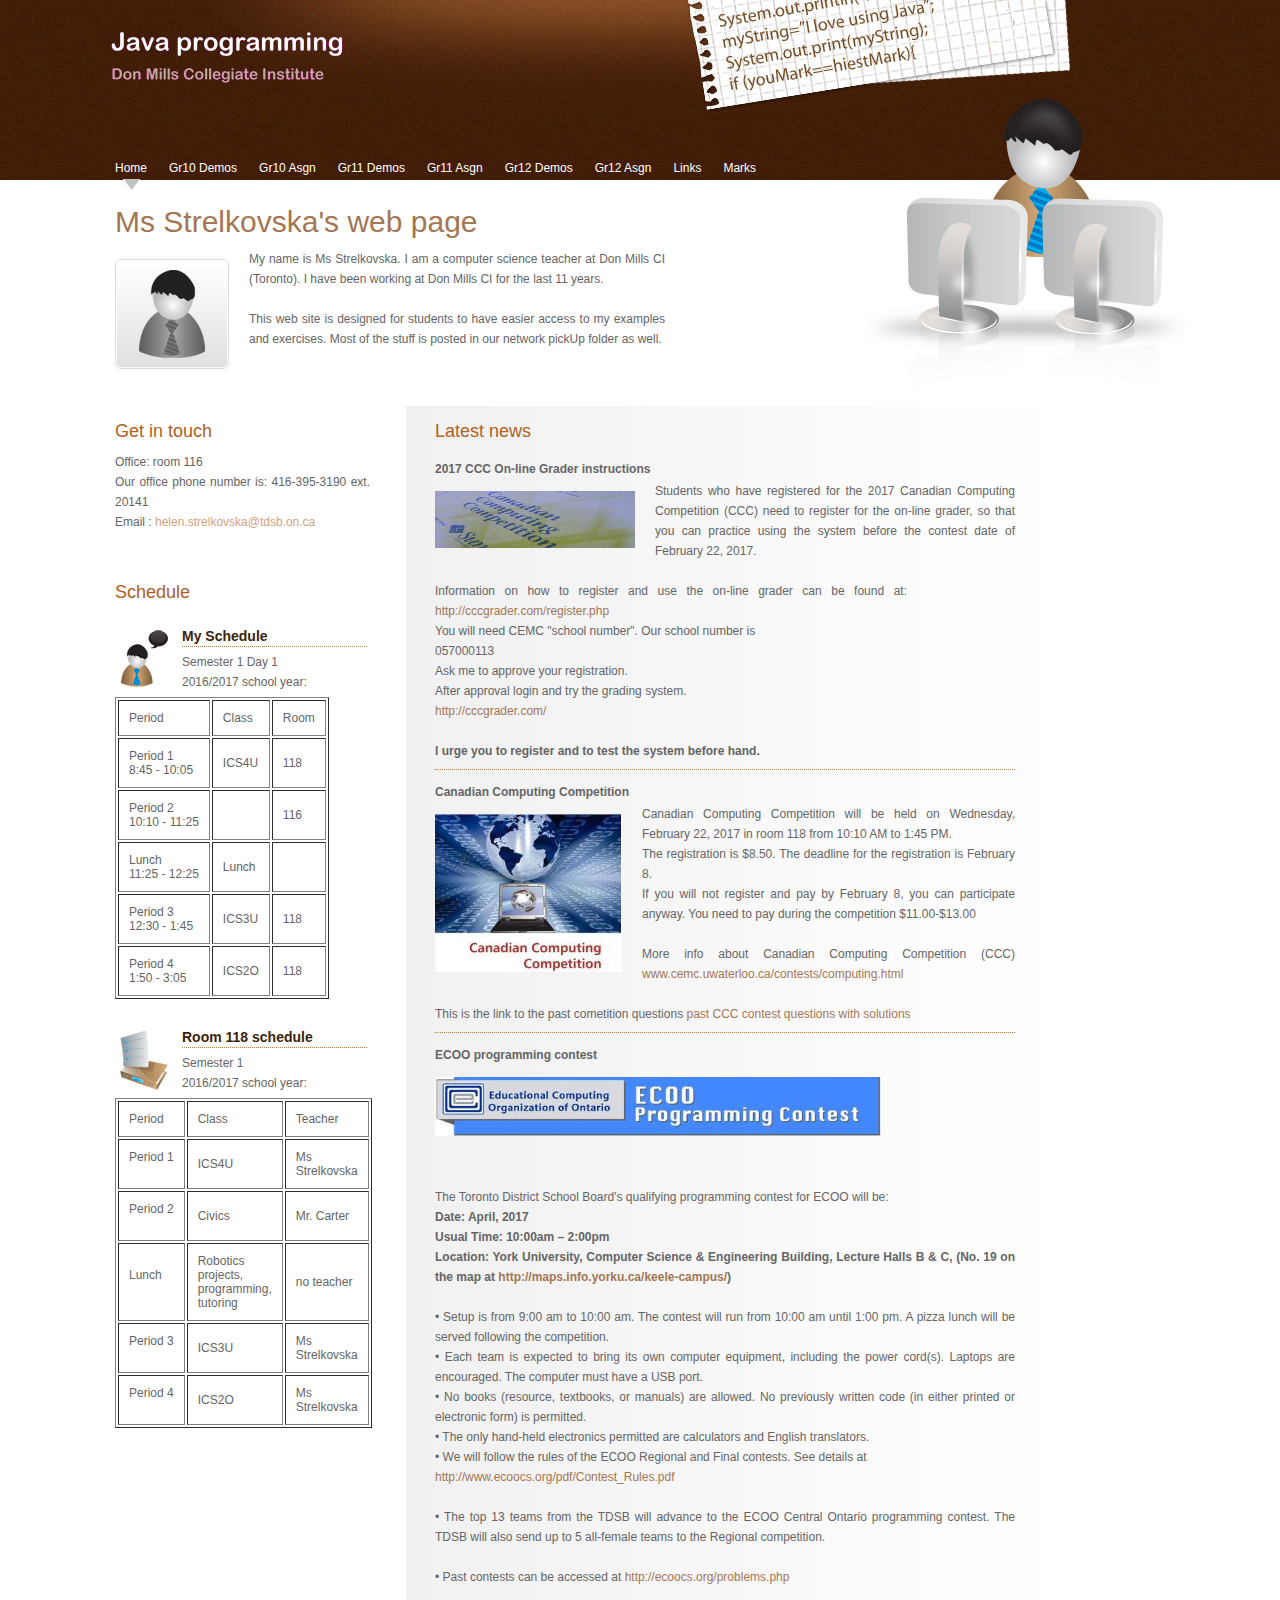
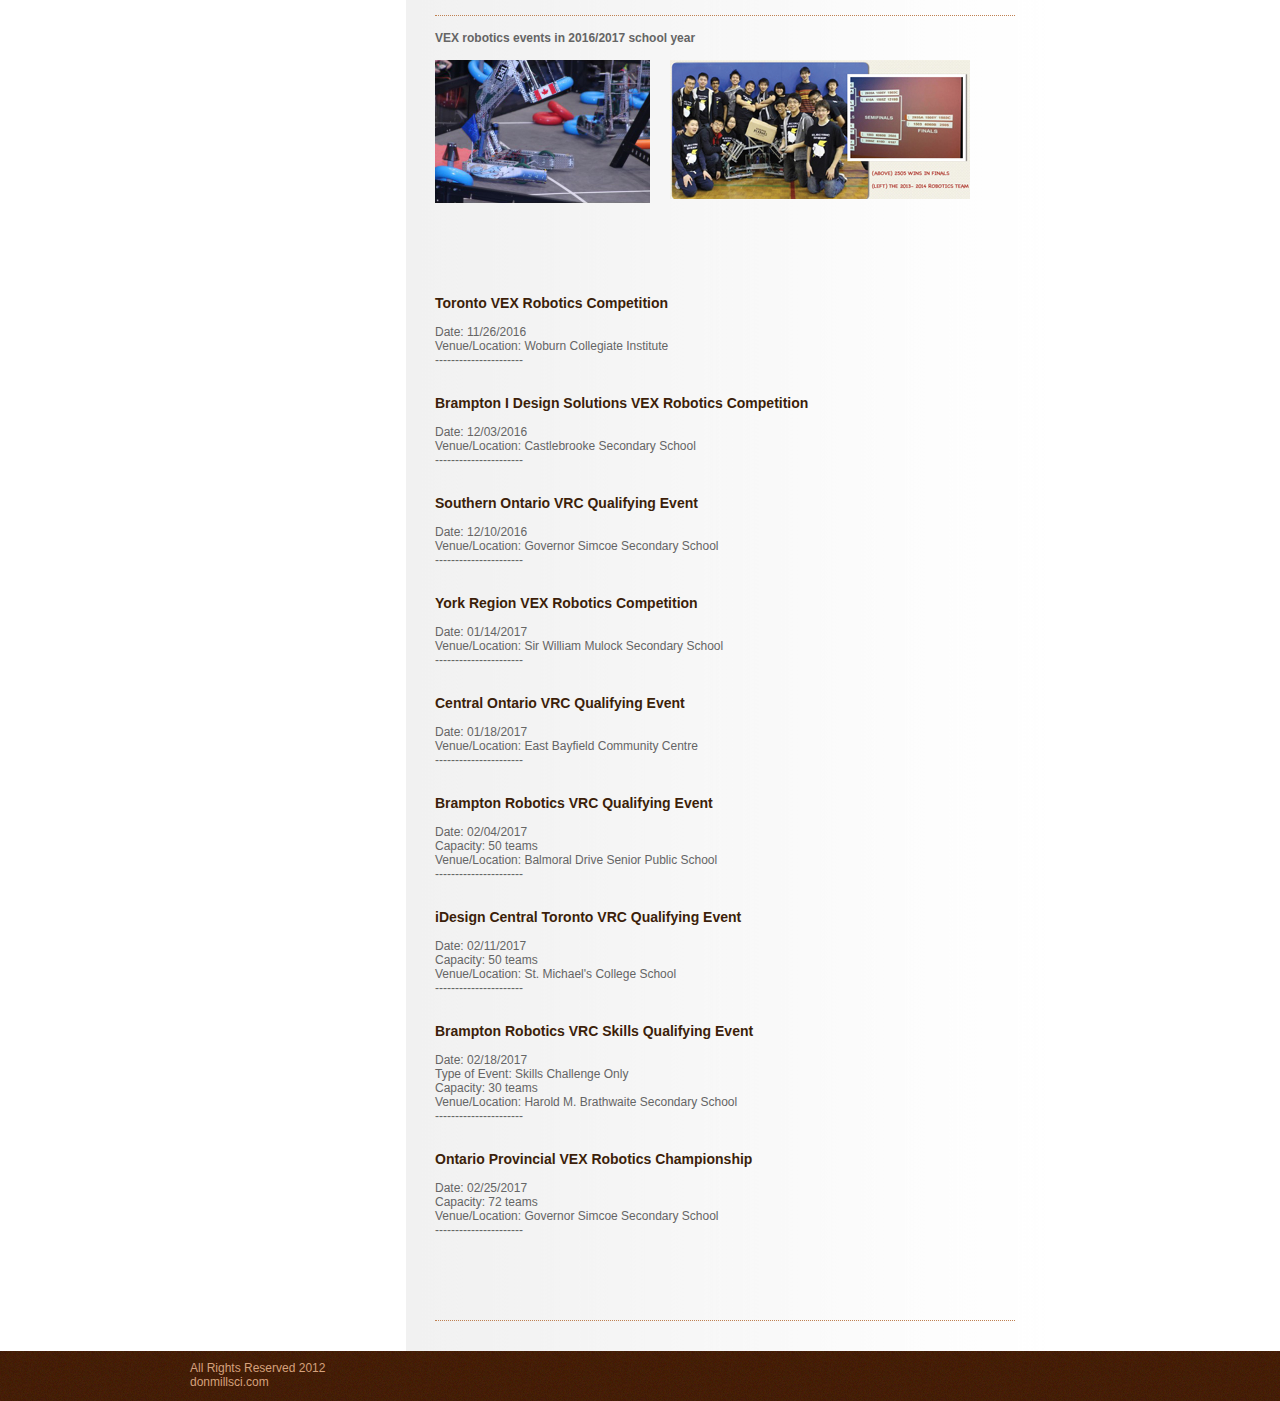
<file: index.html>
<!DOCTYPE html PUBLIC "-//W3C//DTD XHTML 1.0 Transitional//EN" "http://www.w3.org/TR/xhtml1/DTD/xhtml1-transitional.dtd">
<html xmlns="http://www.w3.org/1999/xhtml">
<head>
<meta http-equiv="Content-Type" content="text/html; charset=windows-1252" />
<title>Ms Strelkovska's java/python webpage</title>
<link rel="stylesheet" type="text/css" href="style.css" />
<!--[if IE 6]>
	<script type="text/javascript" src="css/unitpngfix.js"></script>
	<script src="css/my.js" type="text/javascript"></script>
	<script src="css/corner.js" type="text/javascript"></script>
	<script src="css/jquery.js" type="text/javascript"></script>
		
	<script type="text/javascript">
    function togglemultiple() {
	  for (var i in arguments){
		$(arguments[i]).toggle();
	  }
    }
	
	
	
	</script>
<![endif]--> 
</head>
<body>
<div class="wrap">

    	<div class="logo"><a href="index.html"><img src="images/logo1.gif" alt="" title="" border="0" /></a></div>
        
        <div id="menu">
            <ul>                                                                       
            <li class="selected"><a href="index.html">Home</a></li>
			<li><a href="gr10Demos.html">Gr10 Demos</a></li>
            <li><a href="Gr10Assgn.html">Gr10 Asgn</a></li>
            <li><a href="gr11Demos.html">Gr11 Demos</a></li>
            <li><a href="Gr11Assgn.html">Gr11 Asgn</a></li>
            <li><a href="gr12Demos.html">Gr12 Demos</a></li>
            <li><a href="Gr12Assgn.html">Gr12 Asgn</a></li>
            <li><a href="MyLinks.html">Links</a></li>
			 <li><a href="Marks.html">Marks</a></li>
            </ul>
        </div>
           
    <div class="user_icon"><img src="images/user.png" alt="" title="" border="0"/></div>
    
    <div class="welcome_block">
		<h1>Ms Strelkovska's web page</h1>
       <p>
	   <img src="images/thumb.gif" alt="" title="" border="0" class="thumb" />
My name is Ms Strelkovska. I am a computer science teacher at Don Mills CI (Toronto). I have been working at Don Mills CI for the last 11 years. <br><br>
This web site is designed for students to have easier access to my examples and exercises. Most of the stuff is posted in our network pickUp folder as well.      	<!--#include file="aa.txt"--><!--#include virtual="aa.html"-->

      </p> 
	  

    </div> <!--End of welcome_block-->
    
    
    
    
    
    <div class="main_content2">
	
    		<div class="left_content">
			<h2>Get in touch</h2>
            <p>
			Office: room 116<br />
            Our office phone number is: 416-395-3190 ext. 20141  <br />
            Email : <span class="brown">helen.strelkovska@tdsb.on.ca</span><br /><br /><br />
           </p>
            	<h2>Schedule</h2>
                
                <div class="services_block">
					<img src="images/icon2.gif" alt="" title="" border="0" class="icon_left" />
                    <div class="services_details">
                     <h3>My Schedule</h3>
                    <p>
                    Semester 1 Day 1<br>2016/2017 school year:
					</div>
					<div>
					<table border="1" cellpadding="10">
					<tr><td> Period</td>
					<td> Class	</td>
					<td>  Room	</td>
					</tr>
					<tr><td> Period 1<br>8:45 - 10:05</td>
					<td> ICS4U	</td>
					<td>  118	</td>
					</tr>
					<tr><td> Period 2<br>10:10 - 11:25</td>
					<td> &nbsp; </td><td> 116	</td>
					</tr>
					<tr><td> Lunch <br>11:25 - 12:25</td>
					<td> Lunch </td><td> &nbsp;	</td>
					</tr>
					<tr><td> Period 3<br>12:30 - 1:45</td>
					<td> ICS3U	</td><td>  118	</td>
					</tr>
					<tr><td> Period 4<br>1:50 - 3:05</td>
					<td>ICS2O</td><td>  118	</td>
					</tr>
					</table>
                    </p>                    
                    </div>
                </div>
                
                <div class="services_block">
					<img src="images/icon1.gif" alt="" title="" border="0" class="icon_left" />
                    <div class="services_details">
                     <h3>Room 118 schedule</h3>
                    <p>
                    Semester 1<br>2016/2017 school year:
					</div>
					<div>
					<table border="1" cellpadding="10">
					<tr><td> Period</td>
					<td> Class</td>
					<td>  Teacher	</td>
					</tr>
					<tr><td>Period&nbsp;1<br>&nbsp;</td>
					<td> ICS4U</td>
					<td> Ms Strelkovska	</td>
					</tr>
					<tr><td>Period&nbsp;2<br>&nbsp;</td>
					<td> Civics</td><td> Mr. Carter	</td>
					</tr>
					<tr><td>Lunch&nbsp;<br>&nbsp;</td>
					<td> Robotics projects, programming, tutoring</td><td> no teacher	</td>
					</tr>
					
					<tr><td> Period&nbsp;3<br>&nbsp;</td>
					<td> ICS3U</td><td>  Ms Strelkovska	</td>
					</tr>
					<tr><td>Period&nbsp;4<br>&nbsp;</td>
					<td> ICS2O</td><td>  Ms Strelkovska	</td>
					</tr>
					</table>
                    </p>                    
                    </div>
                </div> 
    
               
                
                
			</div>
            
            
            <div class="right_content2">
					<h2>Latest news</h2>
<!--------------------------------------------------------------->
<!--<div class="news_block">




                    <h4><a href="#">ECOO programming contest</a></h4>
                    <p>
                    <img src="images/ECOO.jpg"  width="446" height="59" alt="" title="" border="0" class="thumb" />
                    The Toronto District School Board's qualifying programming contest for ECOO will be:<br> 
<b>Date:  	Saturday, March 23, 2013<br>
Time: 	9:00am � 2:00pm<br>
Location: 	York University, Computer Science & Engineering Building, 
             Lecture Halls B & C, (No. 19 on the map at 
             <a target="_blank" href="http://maps.info.yorku.ca/files/2013/02/Black-White-Map-pdf.pdf">
http://maps.info.yorku.ca/files/2013/02/Black-White-Map-pdf.pdf</a>)</b><br><br>

�	Setup is from 9:00 am to 10:00 am. The contest will run from 10:00 am until 1:00 pm. A pizza lunch will be served following the competition.<br><br>

�	Each team is expected to bring its own computer equipment, including the power cord(s). Laptops are encouraged. The computer must have a USB port.<br><br>

�	No books (resource, textbooks, or manuals) are allowed. No previously written code (in either printed or electronic form) is permitted.<br><br>

�	The only hand-held electronics permitted are calculators and English translators. <br><br>

�	Travel costs incurred participating in this event will not be funded by the TDSB.<br><br>


�	We will follow the rules of the ECOO Regional and Final contests. See details at <br>
<a target="_blank" href="http://www.ecoocs.org/pdf/Contest_Rules.pdf">
http://www.ecoocs.org/pdf/Contest_Rules.pdf</a><br><br>


�	The top 13 teams from the TDSB will advance to the ECOO Central Ontario programming contest which will take place on Saturday, April 27, 2013. The TDSB will also send up to 5 all-female teams to the Regional competition.<br><br>

�	Past contests can be accessed at 
<a target="_blank" href="http://www.ecoocs.org/past.php">
http://www.ecoocs.org/past.php</a><br><br>
					</p>
                    </div>
-->
					<!-------------------------------------------------------->
				<div class="news_block">




                    <h4><a href="#">2017 CCC On-line Grader instructions</a></h4>
                    <p>
                    <img src="images/ccc2.jpg"  width="200" height="57" alt="" title="" border="0" class="thumb" />
                    Students who have registered for the 2017
                          Canadian Computing Competition (CCC) need to register for the on-line grader,
so that you can practice using the system before the contest date of
February 22, 2017.
<br><br>
Information&nbsp;on&nbsp;how&nbsp;to&nbsp;register&nbsp;and&nbsp;use&nbsp;the&nbsp;on-line&nbsp;grader&nbsp;can&nbsp;be&nbsp;found&nbsp;at:       &nbsp;       &nbsp;      
       &nbsp;       &nbsp;        &nbsp;       &nbsp; <a target="_blank" href="http://cccgrader.com/register.php">http://cccgrader.com/register.php</a>


 <br>You will need CEMC "school number". Our school number is <br>
057000113
<br>
Ask me to approve your registration.<br>
After approval login and try the grading system.<br>
<a target="_blank" href="http://cccgrader.com/">http://cccgrader.com/</a>
 <br><br>
	
			<b>I urge you to register and to test the system before hand.</b>
		
					</p>
                    </div>



                    
				<div class="news_block">



                    <h4><a href="#">Canadian Computing Competition</a></h4>
                    <p>
                    <img src="images/ccc.jpg" alt="" title="" border="0" class="thumb" />
                    Canadian Computing Competition will be held on Wednesday, February 22, 2017 in room 118 from 10:10 AM to 1:45 PM. <br>The registration is $8.50. 
					The deadline for the registration is February 8. <br>If you will not register and pay by February 8, you can participate anyway. 
					You need to pay during the competition $11.00-$13.00<br><br>
					More info about Canadian Computing Competition (CCC)  <a target="_blank" href="http://www.cemc.uwaterloo.ca/contests/computing.html">  www.cemc.uwaterloo.ca/contests/computing.html  </a>  <br><br>
					This is the link to the past cometition questions<a target="_blank" href="http://www.cemc.uwaterloo.ca/contests/past_contests.html#ccc"> past CCC contest questions with solutions </a>
					
					
					</p>
                    </div>			
                    
			<div class="news_block">




                    <h4><a href="#">ECOO programming contest</a></h4>
                    <p>
                    <img src="images/ECOO.jpg"  width="446" height="59" alt="" title="" border="0" class="thumb" /><br><br><br><br><br><br>
                    The Toronto District School Board's qualifying programming contest for ECOO will be:<br> 
<b>Date:  	 April, 2017 <br>
Usual Time: 	10:00am � 2:00pm<br>
Location: 	York University, Computer Science & Engineering Building, 
             Lecture Halls B & C, (No. 19 on the map at 
             <a target="_blank" href="http://maps.info.yorku.ca/keele-campus/">
http://maps.info.yorku.ca/keele-campus/</a>)</b><br><br>

�	Setup is from 9:00 am to 10:00 am. The contest will run from 10:00 am until 1:00 pm. A pizza lunch will be served following the competition.<br>

�	Each team is expected to bring its own computer equipment, including the power cord(s). Laptops are encouraged. The computer must have a USB port.<br>

�	No books (resource, textbooks, or manuals) are allowed. No previously written code (in either printed or electronic form) is permitted.<br>

�	The only hand-held electronics permitted are calculators and English translators. <br>




�	We will follow the rules of the ECOO Regional and Final contests. See details at <br>
<a target="_blank" href="http://www.ecoocs.org/pdf/Contest_Rules.pdf">
http://www.ecoocs.org/pdf/Contest_Rules.pdf</a><br><br>


�	The top 13 teams from the TDSB will advance to the ECOO Central Ontario programming contest. The TDSB will also send up to 5 all-female teams to the Regional competition.<br><br>

�	Past contests can be accessed at 
<a target="_blank" href="http://ecoocs.org/problems.php">
http://ecoocs.org/problems.php</a><br><br>
					</p>
                    </div>		
	<div class="news_block">
                    <h4><a href="#">VEX robotics events in 2016/2017 school year</a></h4>
                    <p>
                    <img src="images/vex1.jpg" width="215" height="143"alt="" title="" border="0" class="thumb" />
	
 
					<img src="images/robo2505.jpg" alt="" title="" border="0" class="thumb" />

<br><br><br>
 <br><br><br><br><br><br><br><br><br>
<h4>Toronto VEX Robotics Competition</h4><br>
Date: 11/26/2016<br>

Venue/Location: Woburn Collegiate Institute<br>

----------------------<br><br><br>
<h4>Brampton I Design Solutions VEX Robotics Competition</h4><br>

Date: 12/03/2016<br>

Venue/Location: Castlebrooke Secondary School<br>

----------------------<br><br><br>
<h4>Southern Ontario VRC Qualifying Event</h4><br>

Date: 12/10/2016<br>

Venue/Location: Governor Simcoe Secondary School<br>

----------------------<br><br><br>
<h4>York Region VEX Robotics Competition</h4><br>
Date: 01/14/2017<br>

Venue/Location: Sir William Mulock Secondary School<br>

----------------------<br><br><br>
<h4>Central Ontario VRC Qualifying Event</h4><br>

Date: 01/18/2017<br>

Venue/Location: East Bayfield Community Centre<br>

----------------------<br><br><br>
<h4>Brampton Robotics VRC Qualifying Event</h4><br>
Date: 02/04/2017<br>
Capacity: 50 teams<br>
Venue/Location: Balmoral Drive Senior Public School<br>

----------------------<br><br><br>
<h4>iDesign Central Toronto VRC Qualifying Event</h4><br>
Date: 02/11/2017<br>
Capacity: 50 teams<br>
Venue/Location: St. Michael's College School<br>

----------------------<br><br><br>
<h4>Brampton Robotics VRC Skills Qualifying Event</h4><br>
Date: 02/18/2017<br>
Type of Event: Skills Challenge Only<br>
Capacity: 30 teams<br>
Venue/Location: Harold M. Brathwaite Secondary School<br>

----------------------<br><br><br>
<h4>Ontario Provincial VEX Robotics Championship</h4><br>
Date: 02/25/2017<br>
Capacity: 72 teams<br>
Venue/Location: Governor Simcoe Secondary School<br>

----------------------<br><br><br><br><br><br>
 
</p>
                    </div>
					<!--
<div class="news_block">
                    <h4><a href="#">2015 World Championships - Kentucky</a></h4>
                    <p>
 
 
This year's VEX Robotics World Championship is taking place will take place April 15-18, 2015, at the Kentucky Exposition Center in Louisville, Kentucky. We're expecting over 700 teams from around the world, and I know Canada will be putting forth another strong performance. Ontario's trend of strong performances at the event continued last year with the World Championship Excellence Award, VRC's highest honour, being awarded to Team 5225, the E-Bots. There have been 6 VRC World Championships, and the Excellence Award has now been won by Ontario teams 3 times!
<br><br>
 
 
 
 
					</p>
                    </div>
 
			
-->         
       
			
           <!--         
                    <h2>Featured projects</h2>
            
            		<a href="#"><img src="images/project1.jpg" alt="" title="" border="0" class="project" /></a>
                    <a href="#"><img src="images/project2.jpg" alt="" title="" border="0" class="project" /></a> 
                    <a href="#"><img src="images/project3.jpg" alt="" title="" border="0" class="project" /></a> 
                    <a href="#"><img src="images/project2.jpg" alt="" title="" border="0" class="project" /></a> 
                    <a href="#"><img src="images/project1.jpg" alt="" title="" border="0" class="project" /></a> 
                    <a href="#"><img src="images/project3.jpg" alt="" title="" border="0" class="project" /></a>    
            -->
            </div>
            
            
            <div class="clear"></div>
    </div><!--End of main_content-->

    
</div><!--End of wrap-->

<div class="footer">
	<div class="footer_content">
    
    	<!--<div class="left_footer_content">-->
 <div class="footer_links">
            <span class="brown">All Rights Reserved 2012 donmillsci.com</span>            
            </p>
        
        </div>
    <!--
        <div class="footer_links">
        	<h2>Friends</h2>
            <ul>
            <li><a href="#">Lorem ipsum dolor sit amet</a></li>
            <li><a href="#">Lorem ipsum dolor sit amet</a></li>
            <li><a href="#">Lorem ipsum dolor sit amet</a></li>
            <li><a href="#">Lorem ipsum dolor sit amet</a></li>
            <li><a href="#">Lorem ipsum dolor sit amet</a></li>
            </ul>
        </div>
        
        <div class="footer_network">
        	<h2>Network</h2>
        <a href="#" target="_blank"><img src="images/rss_48.gif" alt="" title="" border="0" /></a>
        <a href="#" target="_blank"><img src="images/digg_48.gif" alt="" title="" border="0" /></a>
        <a href="#" target="_blank"><img src="images/sumbleupon_48.gif" alt="" title="" border="0" /></a>
        <a href="#" target="_blank"><img src="images/reddit_48.gif" alt="" title="" border="0" /></a>
        <a href="#" target="_blank"><img src="images/technorati_48.gif" alt="" title="" border="0" /></a>
        <a href="#" target="_blank"><img src="images/delicious_48.gif" alt="" title="" border="0" /></a>
        <a href="#" target="_blank"><img src="images/twitter_boxed_48.gif" alt="" title="" border="0" /></a>
        
        
        <a href="http://csstemplatesmarket.com" target="_blank"><img src="images/csstemplatesmarket.gif" alt="" title="" border="0" class="csstemplatesmarket" /></a>        
        </div>
        -->
	</div>
</div><!--End of footer-->



</body>
</html>
</file>
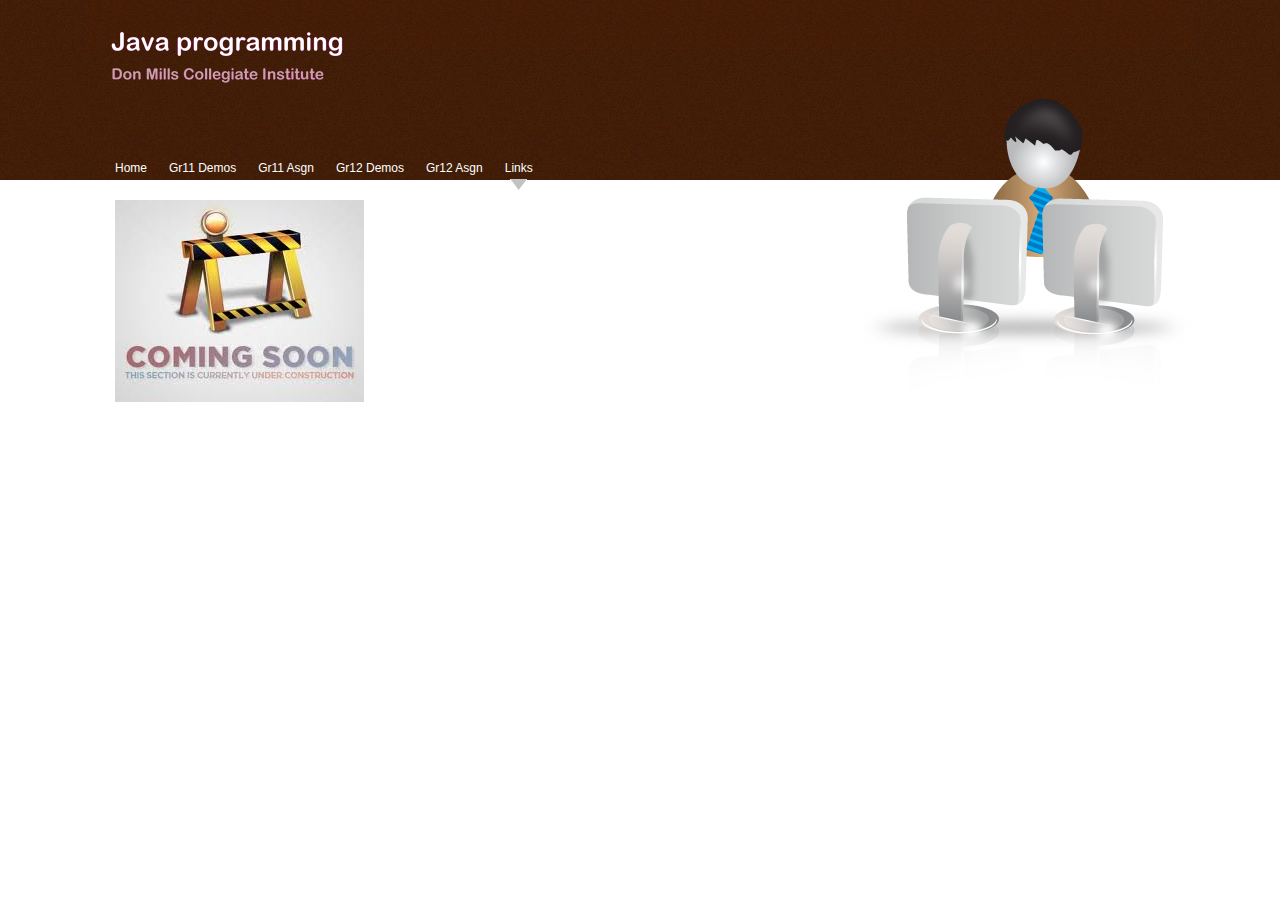
<file: ComingSoon.html>
<!DOCTYPE html PUBLIC "-//W3C//DTD XHTML 1.0 Transitional//EN" "http://www.w3.org/TR/xhtml1/DTD/xhtml1-transitional.dtd">
<html xmlns="http://www.w3.org/1999/xhtml">
<head>
<meta http-equiv="Content-Type" content="text/html; charset=windows-1252" />
<title>Ms Strelkovska's java webpage</title>
<link rel="stylesheet" type="text/css" href="style.css" />
 
	<script type="text/javascript" src="css/unitpngfix.js"></script>
	
	<script src="css/jquery.js" type="text/javascript"></script>
		
	<script type="text/javascript" src="css/IncludeTogle.js"></script>
 
</head>
<body>
 
<div class="wrap">
 
    	<div class="logo"><a href="index.html"><img src="images/logo1.gif" alt="" title="" border="0" /></a></div>
        
        <div id="menu">
            <ul>                                                                       
            <li><a href="index.html">Home</a></li>
            <li><a href="gr11Demos.html">Gr11 Demos</a></li>
            <li><a href="Gr11Assgn.html">Gr11 Asgn</a></li>
            <li><a href="gr12Demos.html">Gr12 Demos</a></li>
            <li><a href="Gr12Assgn.html">Gr12 Asgn</a></li>
            <li class="selected"><a href="#">Links</a></li>
            </ul>
        </div>
           
    <div class="user_icon"><img src="images/user.png" alt="" title="" border="0"/></div>
 
	<div class="welcome_block">	
	<img src="images/UnderConstruction.jpg">
	</div>
  

 
<div class="footer">

 <span class="brown">
  <p></p>
 </span>
</div><!--End of footer-->
 
 
 
</body>
</html>
</file>
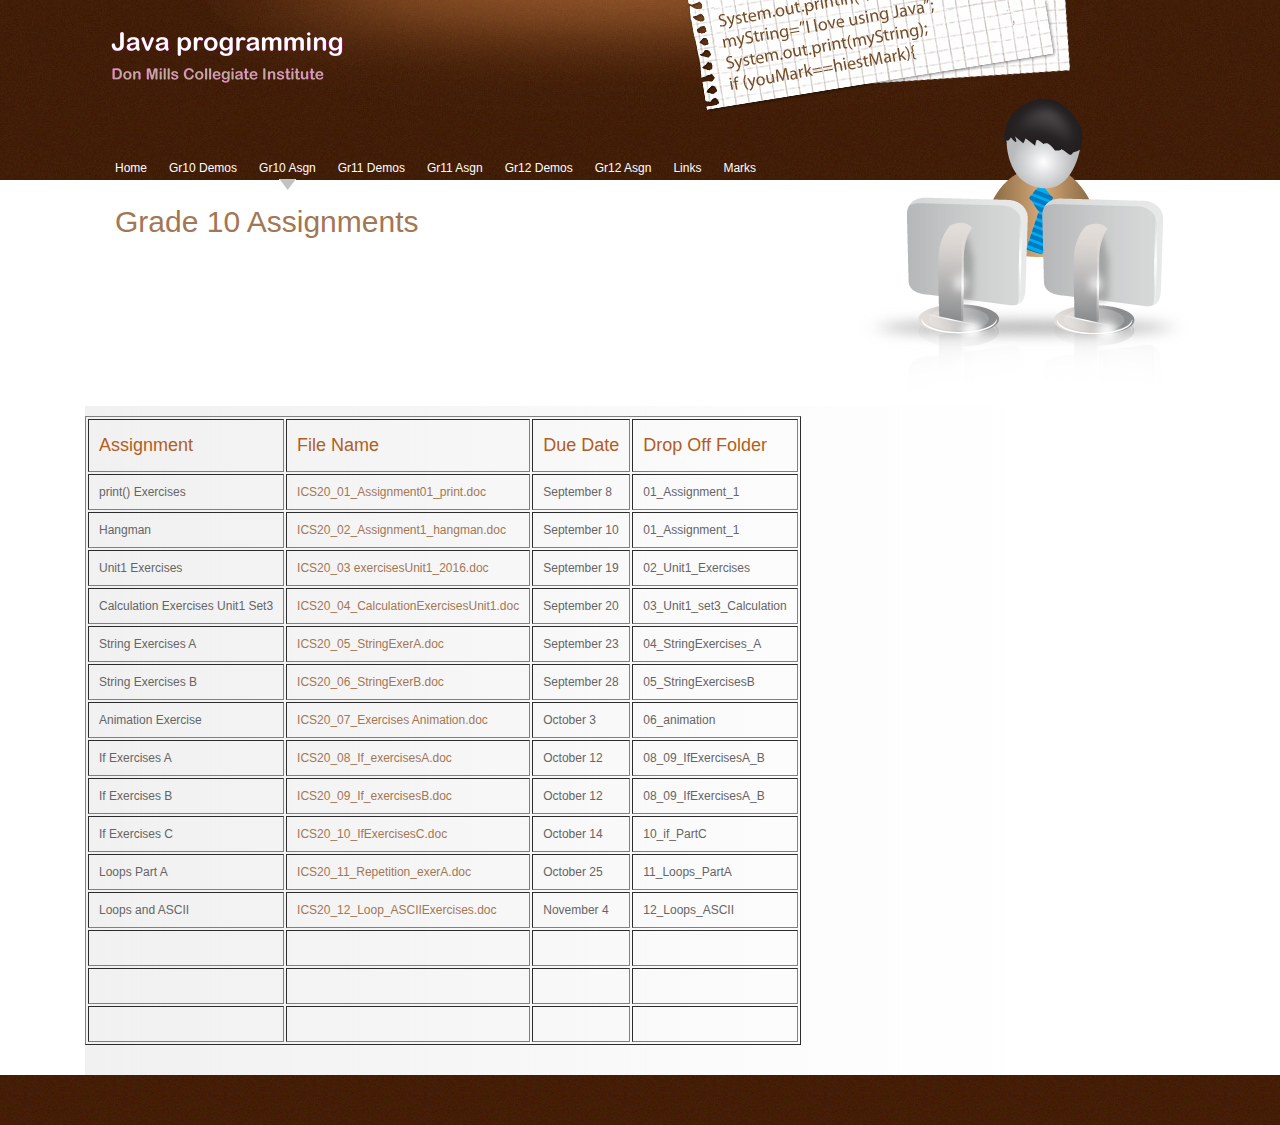
<file: Gr10Assgn.html>
<!DOCTYPE html PUBLIC "-//W3C//DTD XHTML 1.0 Transitional//EN" "http://www.w3.org/TR/xhtml1/DTD/xhtml1-transitional.dtd">
<html xmlns="http://www.w3.org/1999/xhtml">
<head>
<meta http-equiv="Content-Type" content="text/html; charset=windows-1252" />
<title>Ms Strelkovska's java webpage</title>
<link rel="stylesheet" type="text/css" href="style.css" />
 
	<script type="text/javascript" src="css/unitpngfix.js"></script>
	
	<script src="css/jquery.js" type="text/javascript"></script>
		
	<script type="text/javascript" src="css/IncludeTogle.js"></script>
 
</head>
<body>
 
<div class="wrap">
 
    	<div class="logo"><a href="index.html"><img src="images/logo1.gif" alt="" title="" border="0" /></a></div>
        
        <div id="menu">
            <ul>                                                                       
            <li><a href="index.html">Home</a></li>
			<li><a href="gr10Demos.html">Gr10 Demos</a></li>
            <li  class="selected"><a href="#">Gr10 Asgn</a></li>
            <li><a href="gr11Demos.html">Gr11 Demos</a></li>
            <li><a href="Gr11Assgn.html">Gr11 Asgn</a></li>
            <li><a href="gr12Demos.html">Gr12 Demos</a></li>
            <li><a href="Gr12Assgn.html">Gr12 Asgn</a></li>
            <li><a href="MyLinks.html">Links</a></li>
			<li><a href="Marks.html">Marks</a></li>
            </ul>
        </div>
           
    <div class="user_icon"><img src="images/user.png" alt="" title="" border="0"/></div>
 
	<div class="welcome_block">	
	<h1>Grade 10 Assignments</h1> 
	</div>
  
    <div class="main_content3">
                    
                    <div class="about">
				
				
					<table border="1" cellpadding="10">
					<tr><td><h2>Assignment</h2></td>
					<td><h2>File Name</h2></td>
					<td><h2>Due Date</h2></td>
					<td><h2>Drop Off Folder</h2></td>
					</tr>
					
					<tr><td>print() Exercises</td>
					<td><a  target="_blank" href="Gr10Files/ICS20_01_Assignment01_print.doc">ICS20_01_Assignment01_print.doc</a></td>
					<td>September 8</td>
					<td>01_Assignment_1</td>
					</tr>
					
					<tr><td>Hangman</td>
					<td><a  target="_blank" href="Gr10Files/ICS20_02_Assignment1_hangman.doc">ICS20_02_Assignment1_hangman.doc</a></td>
					<td>September 10</td>
					<td>01_Assignment_1</td>
					</tr>
					
					<tr><td>Unit1 Exercises</td>
					<td><a  target="_blank" href="Gr10Files/ICS20_03 exercisesUnit1_2016.doc">ICS20_03 exercisesUnit1_2016.doc</a></td>
					<td>September 19</td>
					<td>02_Unit1_Exercises</td>
					</tr>
					<tr><td>Calculation Exercises Unit1 Set3</td>
					<td><a  target="_blank" href="Gr10Files/ICS20_04_CalculationExercisesUnit1.doc">ICS20_04_CalculationExercisesUnit1.doc</a></td>
					<td>September 20</td>
					<td>03_Unit1_set3_Calculation</td>
					</tr>
				
					
					<tr><td>String Exercises A</td>
					<td><a  target="_blank" href="Gr10Files/ICS20_05_StringExerA.doc">ICS20_05_StringExerA.doc</a></td>
					<td>September 23</td>
					<td>04_StringExercises_A</td>
					</tr>
					
					<tr><td>String Exercises B</td>
					<td><a  target="_blank" href="Gr10Files/ICS20_06_StringExerB.doc">ICS20_06_StringExerB.doc</a></td>
					<td>September 28</td>
					<td>05_StringExercisesB</td>
					</tr>
					
					<tr><td>Animation Exercise</td>
					<td><a  target="_blank" href="Gr10Files/ICS20_07_Exercises Animation.doc">ICS20_07_Exercises Animation.doc</a></td>
					<td>October 3</td>
					<td>06_animation</td>
					</tr>
					
					<tr><td>If Exercises A</td>
					<td><a  target="_blank" href="Gr10Files/ICS20_08_If_exercisesA.doc">ICS20_08_If_exercisesA.doc</a></td>
					<td>October 12</td>
					<td>08_09_IfExercisesA_B</td>
					</tr>
					<tr><td>If Exercises B</td>
					<td><a  target="_blank" href="Gr10Files/ICS20_09_If_exercisesB.doc">ICS20_09_If_exercisesB.doc</a></td>
					<td>October 12</td>
					<td>08_09_IfExercisesA_B</td>
					</tr>
					<tr><td>If Exercises C</td>
					<td><a  target="_blank" href="Gr10Files/ICS20_10_IfExercisesC.doc">ICS20_10_IfExercisesC.doc</a></td>
					<td>October 14</td>
					<td>10_if_PartC</td>
					</tr>
						<tr><td>Loops Part A</td>
					<td><a  target="_blank" href="Gr10Files/ICS20_11_Repetition_exerA.doc">ICS20_11_Repetition_exerA.doc</a></td>
					<td>October 25</td>
					<td>11_Loops_PartA</td>
					</tr>
					<tr><td>Loops and ASCII</td>
					<td><a  target="_blank" href="Gr10Files/ICS20_12_Loop_ASCIIExercises.doc">ICS20_12_Loop_ASCIIExercises.doc</a></td>
					<td>November 4</td>
					<td>12_Loops_ASCII</td>
					</tr>
						<!--
					<tr><td>Random number Exercises</td>
					<td>booklet p42 #4,6</a></td>
					<td>February 12</td>
					<td>Assgn3_MathCalculations</td>
					</tr>
					<tr><td>Variables: 3 digits(period 2 only)</td>
					<td><a  target="_blank" href="assgn11/a_05_CalculationsDigits.doc">a_05_CalculationsDigits.doc</a></td>
					<td>February 17</td>
					<td>Assgn4_Money_tickets_digits (period 2 only)</td>
					</tr>
					<tr><td>Scanner 1</td>
					<td><a  target="_blank" href="assgn11/a_06_ScannerExercise1.doc">a_06_ScannerExercise1.doc</a></td>
					<td>February 18</td>
					<td>Assgn6_7_Scanner1_2_time_calc_average</td>
					</tr>
					<tr><td>Scanner 2</td>
					<td><a  target="_blank" href="assgn11/a_07_ScannerExercise2.doc">a_07_ScannerExercise2.doc</a></td>
					<td>February 24</td>
					<td>Assgn6_7_Scanner1_2_time_calc_average</td>
					</tr>
					<tr><td>Scanner 3</td>
					<td><a  target="_blank" href="assgn11/a_08_ScannerExercises_3.doc">a_08_ScannerExercise3_3.doc</a></td>
					<td>February 24</td>
					<td>Assgn8_Scanner3</td>
					</tr>
					<tr><td>If Statements 1</td>
					<td><a  target="_blank" href="assgn11/a_09_If_ Exercises1.doc">a_09_If_ Exercises1.doc</a></td>
					<td>February 27</td>
					<td>Assgn9_10_IF_statements</td>
					</tr>
					 <tr><td>If Statements 2</td>
					<td><a  target="_blank" href="assgn11/a_10_IfExercises2.doc">a_10_IfExercises2.doc</a></td>
					<td>February 27</td>
					<td>Assgn9_10_IF_statements</td>
					</tr>
					<tr><td>If Statements 3 </td>
					<td><a  target="_blank" href="assgn11/a_11_exercisesIfStatement_3.doc">a_11_exercisesIfStatement_3.doc</a></td>
					<td>March 2 </td>
					<td>Assgn11_IF_statements</td>
					</tr>
					<tr><td>Rock Paper Scissors</td>
					<td><a  target="_blank" href="assgn11/a_12_Rock_Paper_Scissors.doc">a_12_Rock_Paper_Scissors.doc</a></td>
					<td>March 6</td>
					<td>Assgn12_RPS</td>
					</tr>
					<tr><td>String Exercises 1</td>
					<td><a  target="_blank" href="assgn11/a_13_String Exercises 1.doc">a_13_String Exercises 1.doc</a></td>
					<td>March 23</td>
					<td>Assgn13_Strings</td>
					</tr>
					<tr><td>For Loop set 1</td>
					<td><a  target="_blank" href="assgn11/a_14_For_Loop_Exercises.doc">a_14_For_Loop_Exercises.doc</a></td>
					<td>March 25</td>
					<td>Assgn14_ForLoop_Vowels</td>
					</tr>
					
					
					<tr><td>String Exercises 2</td>
					<td><a  target="_blank" href="assgn11/a_15_String Exercises 2.doc">a_15_String Exercises 2.doc</a></td>
					<td>March 25</td>
					<td>Assgn14_ForLoop_Vowels</td>
					</tr>
					<tr><td>Loop Set 2</td>
					<td><a  target="_blank" href="assgn11/a_16_Loop_Exercises_2.doc">a_16_Loop_Exercises_2.doc</a> <br>
					or<br>
					DMOJ.ca questions<br>
					Question 1: <a  target="_blank" href="http://www.dmoj.ca/problem/pulse">Pulse</a><br>
					Question 2: <a  target="_blank" href="http://www.dmoj.ca/problem/ccc03s1">CCC '03 - Snakes and Ladders</a><br>

					</td>
					<td>March 30</td>
					<td>Assgn16_Loop2<br><br>for DMOJ.ca questions: screen-shot</td>
					</tr>
					<tr><td>Loop Set 3</td>
					<td><a  target="_blank" href="assgn11/a_17_Loop_Exercises_3.doc">a_17_Loop_Exercises_3.doc</a> <br>
					or<br>
					DMOJ.ca questions<br>
					Question 1: <a  target="_blank" href="http://www.dmoj.ca/problem/phantom1">The Mirror</a><br>
					Question 2: <a  target="_blank" href="http://www.dmoj.ca/problem/ccc09s1">CCC '09 - Cool Numbers</a><br>
					Question 3: <a  target="_blank" href="http://www.dmoj.ca/problem/hailstone">Hailstone</a><br>
					Question 4: <a  target="_blank" href="http://www.dmoj.ca/problem/year2015p3">Gift Wrap</a><br>

					</td>
					<td>April 7</td>
					<td>Assgn17_Loop3<br><br>for DMOJ.ca questions: screen-shot</td>
					</tr>
					
					<tr><td>Loop Set 4</td>
					<td><a  target="_blank" href="assgn11/a_18_Loop Exercises Set 4.doc">a_18_Loop Exercises Set 4.doc</a> <br>
					or<br>
					DMOJ.ca questions<br>
					Question 1: <a  target="_blank" href="https://dmoj.ca/problem/ccc03j1">CCC '03 - Trident</a><br>
					Question 2: <a  target="_blank" href="https://dmoj.ca/problem/ccc12j3">CCC '12 - Icon Scaling</a><br>

					</td>
					<td>April 9 - at the end of the class</td>
					<td>Assgn18_Loop4<br><br>for DMOJ.ca questions: screen-shot</td>
					</tr>
					
					<tr><td>ASCII Assignment</td>
					<td><a  target="_blank" href="assgn11/a_19_ASCII_Assignment.doc">a_19_ASCII_Assignment.doc</a> <br>
					or<br>
					DMOJ.ca question<br>
					<a  target="_blank" href="https://dmoj.ca/problem/encode">Encode</a><br>
					
					</td>
					<td>April 14</td>
					<td>Assgn19_ASCII<br><br>for DMOJ.ca questions: screen-shot</td>
					</tr>
					<tr><td>String Game</td>
					<td><a  target="_blank" href="assgn11/a_35_String_game_assignment.doc">a_20_String_game_assignment.doc</a></td>
					<td> April 24 </td><td>Assgn20_StringGame</td>
					</tr>
						<tr><td>Array Assignment</td>
					<td><a  target="_blank" href="assgn11/a_21_Array Exercises1.docx">a_21_Array Exercises1.docx</a>
					or<br>
					DMOJ.ca question<br>
					<a  target="_blank" href="https://dmoj.ca/problem/bf1">List Minimum</a><br>
					BONUS<br>
					<a  target="_blank" href="https://dmoj.ca/problem/bf1hard">List Minimum (Hard)</a><br>
									
					</td>
					<td> May 1 </td><td>Assgn21_ArrayEx1</td>
					</tr>
					<tr><td>Sorting Array</td>
					<td><a  target="_blank" href="assgn11/a_23_Arrays_SortingExercise.doc">a_23_Arrays_SortingExercise.doc</a>
					
					</td>
					<td> May 5 </td><td>Assgn21_ArrayEx1</td>
					</tr>
					<tr><td>Transpose matrix</td>
					<td><a  target="_blank" href="assgn11/a_41_2DArrayExercise.doc">a_41_2DArrayExercise.doc</a>
					
					</td>
					<td> May 8 </td><td>Assgn22_2DArrays</td>
					</tr>
					<tr><td>TicTacToe</td>
					<td><a  target="_blank" href="assgn11/a_42_2dArray_set2_tic_tac_toe.doc">a_42_2dArray_set2_tic_tac_toe.doc</a>
					
					</td>
					<td> May 12 </td><td>Assgn22_2DArrays</td>
					</tr>
					
					<tr><td>TicTacToe Final   </td>
					<td>&nbsp; </td>
					<td>May 19 </td>
					<td>Assgn23_TicTacToe</td>
					</tr>
					<tr><td>Nim Game</td>
					<td><a  target="_blank" href="assgn11/a_47_Nim game assignment.doc">a_47_Nim game assignment.doc</a></td>
					<td>May 21</td>
					<td>Assgn24_Nim </td>
					
					<tr><td><b>&nbsp; ------</b>   </td>
					<td><b>&nbsp; ------</b> </td>
					<td>&nbsp; ------</td>
					<td>&nbsp; ------</td>
					</tr>
					
					<tr><td><b>&nbsp; ------</b>   </td>
					<td><b>&nbsp; ------</b> </td>
					<td>&nbsp; ------</td>
					<td>&nbsp; ------</td>
					</tr>
					
					<tr><td><b>&nbsp; ------</b>   </td>
					<td><b>&nbsp; ------</b> </td>
					<td>&nbsp; ------</td>
					<td>&nbsp; ------</td>
					</tr>
					<tr><td><b>Last year</b>   </td>
					<td><b>assignments</b> </td>
					<td>&nbsp; ------</td>
					<td>&nbsp; ------</td>
					</tr>


					<tr><td>Scanner 1</td>
					<td><a  target="_blank" href="assgn11/a_08_ScannerExercise1.doc">a_08_ScannerExercise1.doc</a></td>
					<td>February 19</td>
					<td>Assgn4_Scanner1_2_time_calc_average</td>
					</tr>
					<tr><td>Scanner 2</td>
					<td><a  target="_blank" href="assgn11/a_11_ScannerExercise2.doc">a_11_ScannerExercise2.doc</a></td>
					<td>February 21</td>
					<td>Assgn4_Scanner1_2_time_calc_average</td>
					</tr>
			        
					
					<tr><td>If Exercises 3</td>
					<td>booklet p.64 #1,2</td>
					<td>March 17</td>
					<td>Assgn7_copies_parsel</td>
					</tr>
					<tr><td>String Exercises 1</td>
					<td><a  target="_blank" href="assgn11/a_24_String Exercises 1.doc">a_24_String Exercises 1.doc</a></td>
					<td>March 20</td>
					<td>Assgn8_Strings</td>
					</tr>
			
					
					<tr><td>Loop Exercises 4</td>
					<td><a  target="_blank" href="assgn11/a_30_Loop Exercises Set 4.doc">a_30_Loop Exercises Set 4.doc</a></td>
					<td>April 2</td><td>Assgn11_loops4</td>
					</tr>
					<tr><td>Loop Exercises 5</td>
					<td><a  target="_blank" href="assgn11/a_29_Loop_Exercises_5.doc">a_29_Loop_Exercises_5.doc</a></td>
					<td>April 7</td><td>Assgn12_loop_5</td>
					</tr>
					<tr><td>String Game</td>
					<td><a  target="_blank" href="assgn11/a_35_String_game_assignment.doc">a_35_String_game_assignment.doc</a></td>
					<td> April 24 </td><td>Assgn13_StringGame</td>
					</tr>
					<tr><td>UPC exercise</td>
					<td><a  target="_blank" href="assgn11/a_36_UPC Check Digit.doc">a_36_UPC Check Digit.doc</a></td>
					<td>April 29  </td><td> Assgn14_ASCII </td>
					</tr>
				<tr><td>Array Exercises 2</td>
					<td><a  target="_blank" href="assgn11/a_37_Array Exercises2.doc">a_37_Array Exercises2.doc</a></td>
					<td>May 4</td><td>Assgn14_ASCII_UPC_Booklet_Bonus</td>
					</tr>
					<tr><td>ASCII bonus</td>
					<td><a  target="_blank" href="assgn11/a_38_ASCII_bonus_realOne.doc">a_38_ASCII_bonus_realOne.doc</a></td>
					<td>May 4</td><td>Assgn14_ASCII_UPC_Booklet_Bonus</td>
					</tr>
					<tr><td>a_40_Arrays_SortingExercise.doc</td>
					<td><a  target="_blank" href="assgn11/a_40_Arrays_SortingExercise.doc">a_40_Arrays_SortingExercise.doc</a></td>
					<td>May 8</td><td>Assgn15_ArraySort</td>
					</tr>
					<tr><td>Transpose Matrix</td>
					<td><a  target="_blank" href="assgn11/a_41_2DArrayExercise.doc">a_41_2DArrayExercise.doc</a></td>
					<td>May 8</td><td>Assgn16_transpose_TTT</td>
					</tr>
					<tr><td>tic tac toe</td>
					<td><a  target="_blank" href="assgn11/a_42_2dArray_set2_tic_tac_toe.doc">a_42_2dArray_set2_tic_tac_toe.doc</a></td>
					<td>May 8</td><td>Assgn16_transpose_TTT</td>
					</tr>
					<tr><td>Nim Game</td>
					<td><a  target="_blank" href="assgn11/a_47_Nim game assignment.doc">a_47_Nim game assignment.doc</a></td>
					<td>May 13</td><td> Assg..</td>
					</tr>
					<tr><td>..</td>
					<td><a  target="_blank" href="assgn11/a_36_UPC Check Digit.doc">a_36_.. Digit.doc</a></td>
					<td>April ..  </td><td> Assg..</td>
					</tr>
					-->
					<!--
					<tr><td>Match Exercises ClassWork</td>
					<td><a  target="_blank" href="assgn11/a_06_MathExercises.doc">a_06_MathExercises.doc</a></td>
					<td>September 10</td>
					<td>02_CalculationsHomework</td>
					</tr>
					<tr><td>Variable Exercises</td>
					<td><a  target="_blank" href="assgn11/a_07_VariableExercises.doc">a_07_VariableExercisesHomework.doc</a></td>
					<td>September 11 (1-5)<br>September 12 all</td>
					<td>02_CalculationsHomework</td>
					</tr>
					<tr><td>Calculation Exercises 1</td>
					<td><a  target="_blank" href="assgn11/a_08_Calculation Exercises_1.doc">a_08_Calculation Exercises_1.doc</a></td>
					<td>September 16</td>
					<td>03_Coins_Tickets</td>
					</tr>
					<tr><td>Calculation Exercises 2</td>
					<td><a  target="_blank" href="assgn11/a_09_Random_Exercises.doc">a_09_Random_Exercises.doc</a></td>
					<td>September 17</td>
					<td>04_RandomEx_Digits_Time</td>
					
					</tr>
					<tr><td>Scanner Exercises</td>
					<td><a  target="_blank" href="assgn11/a_10_ScannerExercises.doc">a_10_ScannerExercises.doc</a></td>
					<td>September 19</td>
					<td>05_ScannerEx</td>
					</tr>
					
					<tr><td>Scanner Exercises 2</td>
					<td><a  target="_blank" href="assgn11/a_15_Scanner_exercises2.doc">a_15_Scanner_exercises2.doc</a></td>
					<td>September 23</td>
					<td>06_Scanner_JOptionPane</td>
					</tr>
					<tr><td>If Exercises 1</td>
					<td><a  target="_blank" href="assgn11/a_17_IfExercises1.doc">a_17_IfExercises1.doc</a></td>
					<td>October 2</td>
					<td>07_all_ifStatements17_18_19_20</td>
					</tr>
					<tr><td>If Exercises 2</td>
					<td><a  target="_blank" href="assgn11/a_18_IfExercises2.doc">a_18_IfExercises2.doc</a></td>
					<td>October 2</td>
					<td>07_all_ifStatements17_18_19_20</td>
					</tr>
					<tr><td>If Exercises 3</td>
					<td><a  target="_blank" href="assgn11/a_19_exercisesIfStatement_3.doc">a_19_exercisesIfStatement_3.doc</a></td>
					<td>October 2</td>
					<td>07_all_ifStatements17_18_19_20</td>
					</tr>
					<tr><td>If Exercises 4</td>
					<td><a  target="_blank" href="assgn11/a_20_exercisesIfStatement_4.doc">a_20_exercisesIfStatement_4.doc</a></td>
					<td>October 2</td>
					<td>07_all_ifStatements17_18_19_20</td>
					</tr>
					<tr><td>Rock Paper Scissors</td>
					<td><a  target="_blank" href="assgn11/a_22_Rock_Paper_Scissors.doc">a_22_Rock_Paper_Scissors.doc</a></td>
					<td>October 4</td>
					<td>08_RPS</td>
					</tr>
					
				
					
					
					
					
					<tr><td>While Loop</td>
					<td><a  target="_blank" href="assgn11/a_24_While_Loop_Exercises.doc">a_22_While_Loop_Exercises.doc</a></td>
					<td>October 8</td><td>09_WhileForLoop</td>
					</tr>
					<tr><td>For Loop</td>
					<td>Same as a_24_While_Loop_Exercises.doc, <br>but use for loops only</a></td>
					<td>October 8</td><td>09_WhileForLoop</td>
					</tr>
					<tr><td>Loop Exercises 3</td>
					<td><a  target="_blank" href="assgn11/a_28_Loop_Exercises_2.doc">a_24_Loop_Exercises_3.doc</a></td>
					<td>October 15</td><td>10_Loop_ex3</td>
					</tr>
					<tr><td>Loop Exercises 4</td>
					<td><a  target="_blank" href="assgn11/a_25_Loop Exercises_4.doc">a_25_Loop Exercises_4.doc</a></td>
					<td>October 18</td><td>11_loop_ex4</td>
					</tr>
					<tr><td>Loop Exercises 5</td>
					<td><a  target="_blank" href="assgn11/a_29_Loop_Exercises_5.doc">a_29_Loop_Exercises_5.doc</a></td>
					<td>October 24</td><td>12_loop_ex5</td>
					</tr>
					<tr><td>String Exercises 1</td>
					<td><a  target="_blank" href="assgn11/a_30_String Exercises 1.doc">a_30_String Exercises 1.doc</a></td>
					<td>November 5</td><td>13_StringExercises1_2 </td>
					</tr>
					<tr><td>String Exercises 2</td>
					<td><a  target="_blank" href="assgn11/a_31_String_Exercises_2.doc">a_31_String_Exercises_2.doc</a></td>
					<td> November 5</td><td>13_StringExercises1_2 </td>
					</tr>
					
					<tr><td>Career Assignment</td>
					<td><a  target="_blank" href="assgn11/a_32_CareerAssignment.doc">a_32_CareerAssignment.doc</a></td>
					<td> November 5</td><td> 14_CareerAssgn</td>
					</tr>
					<tr><td>a_33_ASCII code assignemnt.doc</td>
					<td><a  target="_blank" href="assgn11/a_33_ASCII code assignemnt.doc">a_33_ASCII code assignemnt.doc</a></td>
					<td>November 7  </td><td> 15_ASCII </td>
					</tr>
					<tr><td>a_34_ASCII_bonus.doc</td>
					<td><a  target="_blank" href="assgn11/a_34_ASCII_bonus.doc">a_34_SSCII_bonus.doc</a></td>
					<td> November 7  or later</td><td> 15_ASCII </td>
					</tr>
					<tr><td>String Game</td>
					<td><a  target="_blank" href="assgn11/a_35_String_game_assignment.doc">a_35_String_game_assignment.doc</a></td>
					<td> November 12 </td><td>16_StringGame</td>
					</tr>
					<tr><td>Array Exercises 1</td>
					<td><a  target="_blank" href="assgn11/a_36_Array Exercises 1.doc">a_36_Array Exercises 1.doc</a></td>
					<td>November 26</td><td>17_ArrayExerc</td>
					</tr>
					<tr><td>Array Exercises 2</td>
					<td><a  target="_blank" href="assgn11/a_37_Array Exercises 2.doc">a_37_Array Exercises 2.doc</a></td>
					<td>November 26</td><td>17_ArrayExerc</td>
					</tr>
					-->
						<tr><td>&nbsp;</td>
					<td>&nbsp;</td>
					<td>&nbsp;</td>
					<td>&nbsp;</td>
					</tr>
						<tr><td>&nbsp;</td>
					<td>&nbsp;</td>
					<td>&nbsp;</td>
					<td>&nbsp;</td>
					</tr>	<tr><td>&nbsp;</td>
					<td>&nbsp;</td>
					<td>&nbsp;</td>
					<td>&nbsp;</td>
					</tr>
				
					
					</table>
					
			
					
					
					</div> 
 
            <div class="right_content">

            </div>
            
            
            <div class="clear"></div>
    </div><!--End of main_content-->
 
    
</div><!--End of wrap-->
 
<div class="footer">


 <span class="brown">
  <p></p>
 </span>
</div><!--End of footer-->
 
 
 
</body>
</html>
</file>
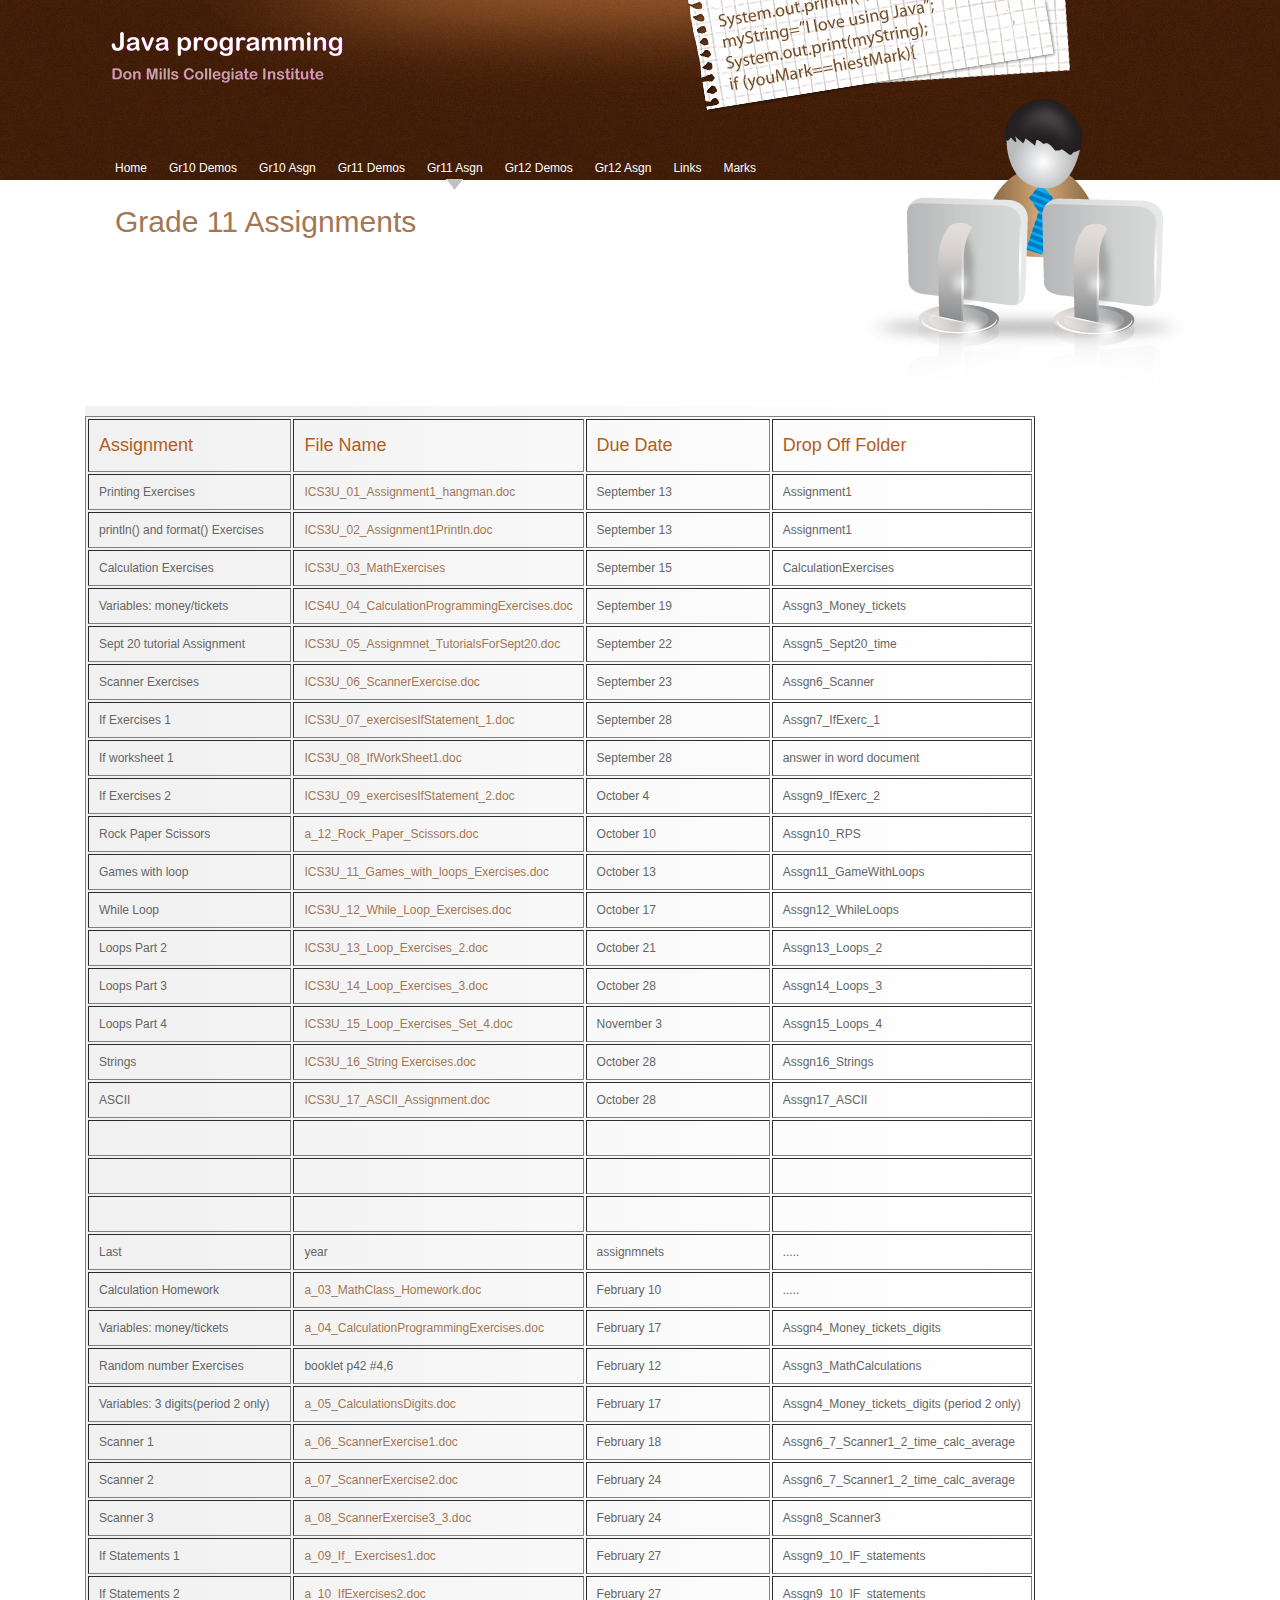
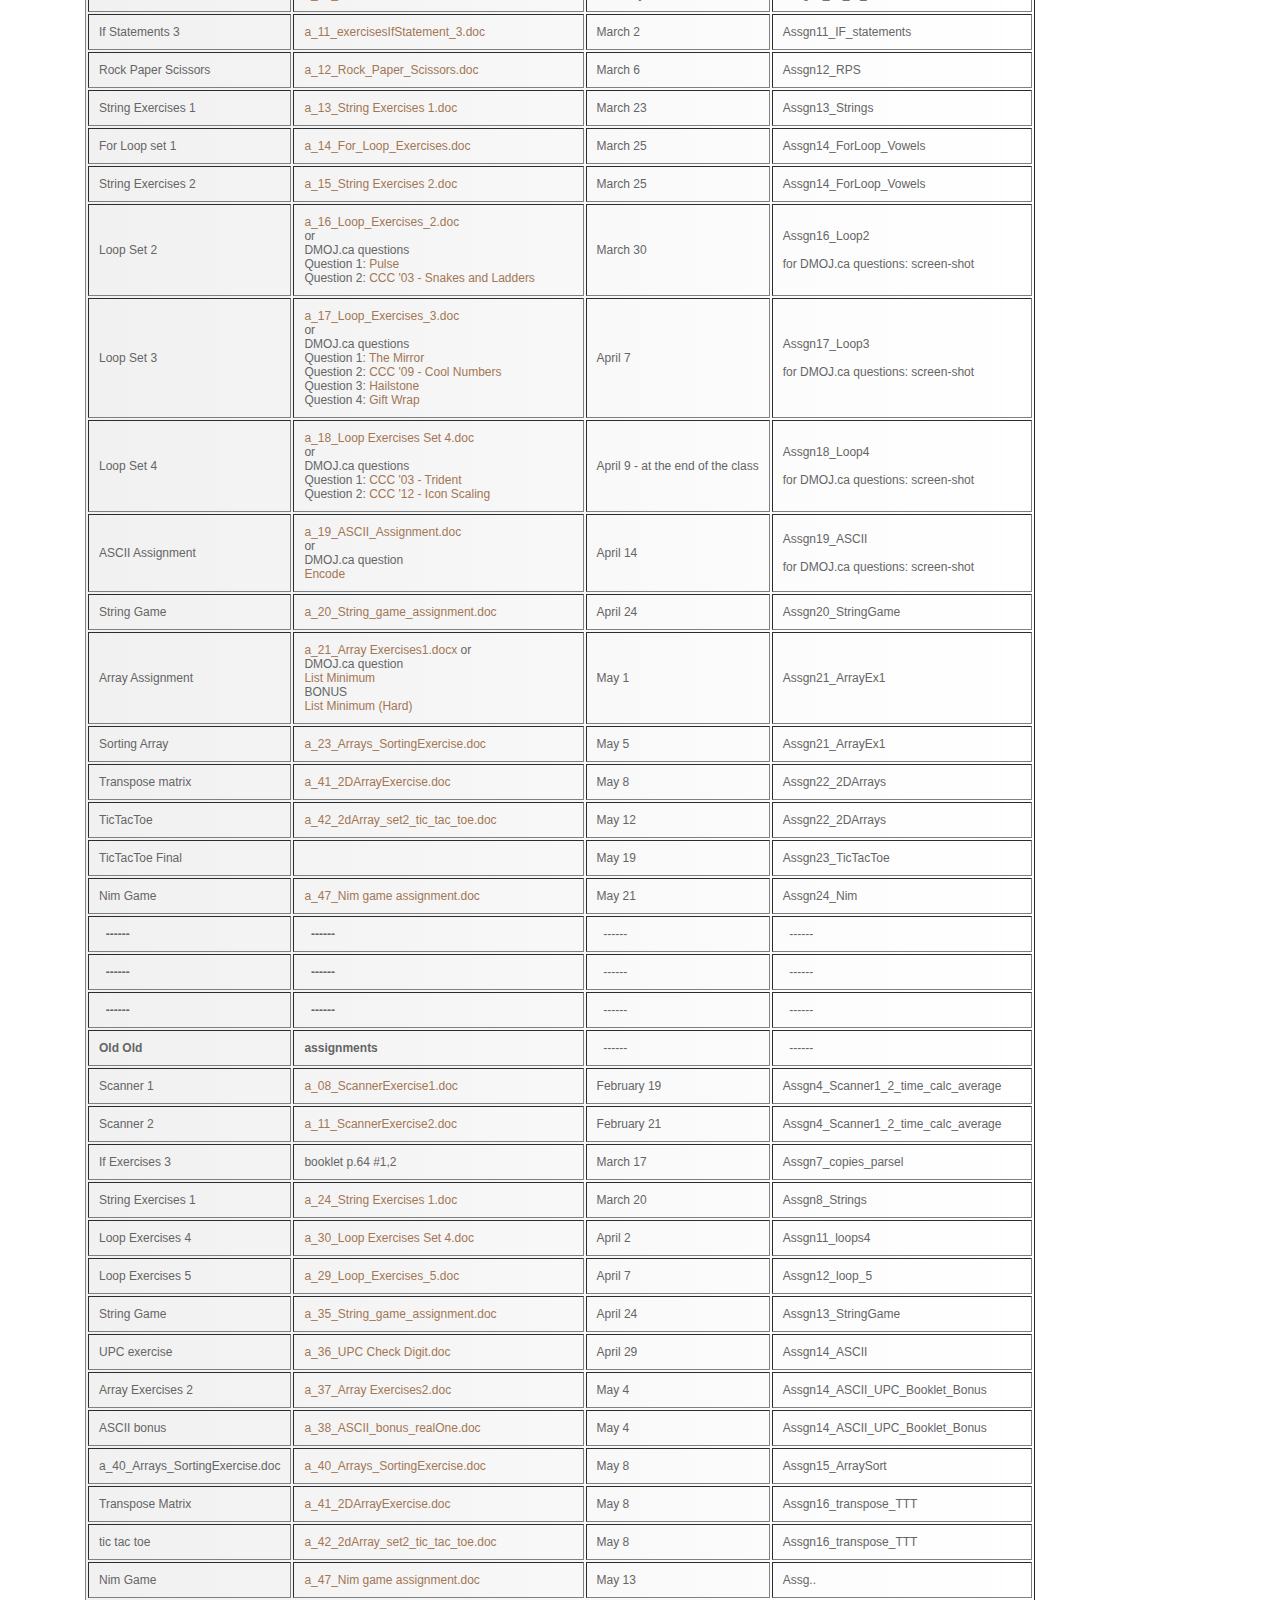
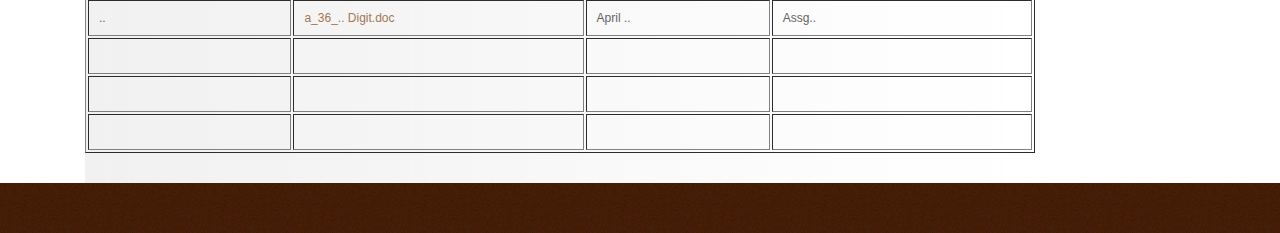
<file: Gr11Assgn.html>
<!DOCTYPE html PUBLIC "-//W3C//DTD XHTML 1.0 Transitional//EN" "http://www.w3.org/TR/xhtml1/DTD/xhtml1-transitional.dtd">
<html xmlns="http://www.w3.org/1999/xhtml">
<head>
<meta http-equiv="Content-Type" content="text/html; charset=windows-1252" />
<title>Ms Strelkovska's java webpage</title>
<link rel="stylesheet" type="text/css" href="style.css" />
 
	<script type="text/javascript" src="css/unitpngfix.js"></script>
	
	<script src="css/jquery.js" type="text/javascript"></script>
		
	<script type="text/javascript" src="css/IncludeTogle.js"></script>
 
</head>
<body>
 
<div class="wrap">
 
    	<div class="logo"><a href="index.html"><img src="images/logo1.gif" alt="" title="" border="0" /></a></div>
        
        <div id="menu">
            <ul>                                                                       
            <li><a href="index.html">Home</a></li>
			<li><a href="gr10Demos.html">Gr10 Demos</a></li>
            <li><a href="Gr10Assgn.html">Gr10 Asgn</a></li>
            <li><a href="gr11Demos.html">Gr11 Demos</a></li>
            <li  class="selected"><a href="#">Gr11 Asgn</a></li>
            <li><a href="gr12Demos.html">Gr12 Demos</a></li>
            <li><a href="Gr12Assgn.html">Gr12 Asgn</a></li>
            <li><a href="MyLinks.html">Links</a></li>
			<li><a href="Marks.html">Marks</a></li>
            </ul>
        </div>
           
    <div class="user_icon"><img src="images/user.png" alt="" title="" border="0"/></div>
 
	<div class="welcome_block">	
	<h1>Grade 11 Assignments</h1> 
	</div>
  
    <div class="main_content3">
                    
                    <div class="about">
					<table border="1" cellpadding="10">
					<tr><td><h2>Assignment</h2></td>
					<td><h2>File Name</h2></td>
					<td><h2>Due Date</h2></td>
					<td><h2>Drop Off Folder</h2></td>
					</tr>
					<tr><td>Printing Exercises</td>
					<td><a  target="_blank" href="assgn11/ICS3U_01_Assignment1_hangman.doc">ICS3U_01_Assignment1_hangman.doc</a></td>
					<td>September 13</td>
					<td>Assignment1</td>
					</tr>
					<tr><td>println() and format() Exercises</td>
					<td><a  target="_blank" href="assgn11/ICS3U_02_Assignment1Println.doc">ICS3U_02_Assignment1Println.doc</a></td>
					<td>September 13</td>
					<td>Assignment1</td>
					</tr>
					<tr><td>Calculation Exercises</td>
					<td><a  target="_blank" href="assgn11/a_02_MathExercises.doc">ICS3U_03_MathExercises</a></td>
					<td>September 15</td>
					<td>CalculationExercises</td>
					</tr>
					<tr><td>Variables: money/tickets</td>
					<td><a  target="_blank" href="assgn11/a_04_CalculationProgrammingExercises.doc">ICS4U_04_CalculationProgrammingExercises.doc</a></td>
					<td>September 19</td>
					<td>Assgn3_Money_tickets</td>
					</tr>
					<tr><td>Sept 20 tutorial Assignment</td>
					<td><a  target="_blank" href="assgn11/ICS3U_05_Assignmnet_TutorialsForSept20.doc">ICS3U_05_Assignmnet_TutorialsForSept20.doc</a></td>
					<td>September 22</td>
					<td>Assgn5_Sept20_time</td>
					</tr>   
					<tr><td>Scanner Exercises</td>
					<td><a  target="_blank" href="assgn11/a_07_ScannerExercise2.doc">ICS3U_06_ScannerExercise.doc</a></td>
					<td>September 23</td>
					<td>Assgn6_Scanner</td>
					</tr>
					<tr><td>If Exercises 1</td>
					<td><a  target="_blank" href="assgn11/ICS3U_07_exercisesIfStatement_1.doc">ICS3U_07_exercisesIfStatement_1.doc</a></td>
					<td>September 28</td>
					<td>Assgn7_IfExerc_1</td>
					</tr>
					<tr><td>If worksheet 1</td>
					<td><a  target="_blank" href="assgn11/ICS3U_08_IfWorkSheet1.doc">ICS3U_08_IfWorkSheet1.doc</a></td>
					<td>September 28</td>
					<td>answer in word document</td>
					</tr>
					<tr><td>If Exercises 2</td>
					<td><a  target="_blank" href="assgn11/ICS3U_09_exercisesIfStatement_2.doc">ICS3U_09_exercisesIfStatement_2.doc</a></td>
					<td>October 4</td>
					<td>Assgn9_IfExerc_2</td>
					</tr>
					<tr><td>Rock Paper Scissors</td>
					<td><a  target="_blank" href="assgn11/a_12_Rock_Paper_Scissors.doc">a_12_Rock_Paper_Scissors.doc</a></td>
					<td>October 10</td>
					<td>Assgn10_RPS</td>
					</tr>
					<tr><td>Games with loop</td>
					<td><a  target="_blank" href="assgn11/ICS3U_11_Games_with_loops_Exercises.doc">ICS3U_11_Games_with_loops_Exercises.doc</a></td>
					<td>October 13</td>
					<td>Assgn11_GameWithLoops</td>
					</tr>
					<tr><td>While Loop</td>
					<td><a  target="_blank" href="assgn11/ICS3U_12_While_Loop_Exercises.doc">ICS3U_12_While_Loop_Exercises.doc</a></td>
					<td>October 17</td>
					<td>Assgn12_WhileLoops</td>
					</tr>
					<tr><td>Loops Part 2</td>
					<td><a  target="_blank" href="assgn11/ICS3U_13_Loop_Exercises_2.doc">ICS3U_13_Loop_Exercises_2.doc</a></td>
					<td>October 21</td>
					<td>Assgn13_Loops_2</td>
					</tr>
					<tr><td>Loops Part 3</td>
					<td><a  target="_blank" href="assgn11/ICS3U_14_Loop_Exercises_3.doc">ICS3U_14_Loop_Exercises_3.doc</a></td>
					<td>October 28</td>
					<td>Assgn14_Loops_3</td>
					</tr>
					<tr><td>Loops Part 4</td>
					<td><a  target="_blank" href="assgn11/ICS3U_15_Loop_Exercises_Set_4.doc">ICS3U_15_Loop_Exercises_Set_4.doc</a></td>
					<td>November 3</td>
					<td>Assgn15_Loops_4</td>
					</tr>
					<tr><td>Strings</td>
					<td><a  target="_blank" href="assgn11/ICS3U_16_String Exercises.doc">ICS3U_16_String Exercises.doc</a></td>
					<td>October 28</td>
					<td>Assgn16_Strings</td>
					</tr>
					<tr><td>ASCII</td>
					<td><a  target="_blank" href="assgn11/ICS3U_17_ASCII_Assignment.doc">ICS3U_17_ASCII_Assignment.doc</a></td>
					<td>October 28</td>
					<td>Assgn17_ASCII</td>
					</tr>
					<tr><td>&nbsp; </td>
					<td>&nbsp; </td>
					<td>&nbsp; </td><td>&nbsp; </td>
					</tr>
					<tr><td>&nbsp; </td>
					<td>&nbsp; </td>
					<td>&nbsp; </td><td>&nbsp; </td>
					</tr>
					<tr><td>&nbsp; </td>
					<td>&nbsp; </td>
					<td>&nbsp; </td><td>&nbsp; </td>
					</tr>
					<tr><td>Last</td>
					<td>year</td>
					<td>assignmnets</td>
					<td>.....</td>
					</tr>
					
					<tr><td>Calculation Homework</td>
					<td><a  target="_blank" href="assgn11/a_03_MathClass_Homework.doc">a_03_MathClass_Homework.doc</a></td>
					<td>February 10</td>
					<td>.....</td>
					</tr>
					<tr><td>Variables: money/tickets</td>
					<td><a  target="_blank" href="assgn11/a_04_CalculationProgrammingExercises.doc">a_04_CalculationProgrammingExercises.doc</a></td>
					<td>February 17</td>
					<td>Assgn4_Money_tickets_digits</td>
					</tr>
					
					<tr><td>Random number Exercises</td>
					<td>booklet p42 #4,6</a></td>
					<td>February 12</td>
					<td>Assgn3_MathCalculations</td>
					</tr>
					<tr><td>Variables: 3 digits(period 2 only)</td>
					<td><a  target="_blank" href="assgn11/a_05_CalculationsDigits.doc">a_05_CalculationsDigits.doc</a></td>
					<td>February 17</td>
					<td>Assgn4_Money_tickets_digits (period 2 only)</td>
					</tr>
					<tr><td>Scanner 1</td>
					<td><a  target="_blank" href="assgn11/a_06_ScannerExercise1.doc">a_06_ScannerExercise1.doc</a></td>
					<td>February 18</td>
					<td>Assgn6_7_Scanner1_2_time_calc_average</td>
					</tr>
					<tr><td>Scanner 2</td>
					<td><a  target="_blank" href="assgn11/a_07_ScannerExercise2.doc">a_07_ScannerExercise2.doc</a></td>
					<td>February 24</td>
					<td>Assgn6_7_Scanner1_2_time_calc_average</td>
					</tr>
					<tr><td>Scanner 3</td>
					<td><a  target="_blank" href="assgn11/a_08_ScannerExercises_3.doc">a_08_ScannerExercise3_3.doc</a></td>
					<td>February 24</td>
					<td>Assgn8_Scanner3</td>
					</tr>
					<tr><td>If Statements 1</td>
					<td><a  target="_blank" href="assgn11/a_09_If_ Exercises1.doc">a_09_If_ Exercises1.doc</a></td>
					<td>February 27</td>
					<td>Assgn9_10_IF_statements</td>
					</tr>
					 <tr><td>If Statements 2</td>
					<td><a  target="_blank" href="assgn11/a_10_IfExercises2.doc">a_10_IfExercises2.doc</a></td>
					<td>February 27</td>
					<td>Assgn9_10_IF_statements</td>
					</tr>
					<tr><td>If Statements 3 </td>
					<td><a  target="_blank" href="assgn11/a_11_exercisesIfStatement_3.doc">a_11_exercisesIfStatement_3.doc</a></td>
					<td>March 2 </td>
					<td>Assgn11_IF_statements</td>
					</tr>
					<tr><td>Rock Paper Scissors</td>
					<td><a  target="_blank" href="assgn11/a_12_Rock_Paper_Scissors.doc">a_12_Rock_Paper_Scissors.doc</a></td>
					<td>March 6</td>
					<td>Assgn12_RPS</td>
					</tr>
					<tr><td>String Exercises 1</td>
					<td><a  target="_blank" href="assgn11/a_13_String Exercises 1.doc">a_13_String Exercises 1.doc</a></td>
					<td>March 23</td>
					<td>Assgn13_Strings</td>
					</tr>
					<tr><td>For Loop set 1</td>
					<td><a  target="_blank" href="assgn11/a_14_For_Loop_Exercises.doc">a_14_For_Loop_Exercises.doc</a></td>
					<td>March 25</td>
					<td>Assgn14_ForLoop_Vowels</td>
					</tr>
					
					
					<tr><td>String Exercises 2</td>
					<td><a  target="_blank" href="assgn11/a_15_String Exercises 2.doc">a_15_String Exercises 2.doc</a></td>
					<td>March 25</td>
					<td>Assgn14_ForLoop_Vowels</td>
					</tr>
					<tr><td>Loop Set 2</td>
					<td><a  target="_blank" href="assgn11/a_16_Loop_Exercises_2.doc">a_16_Loop_Exercises_2.doc</a> <br>
					or<br>
					DMOJ.ca questions<br>
					Question 1: <a  target="_blank" href="http://www.dmoj.ca/problem/pulse">Pulse</a><br>
					Question 2: <a  target="_blank" href="http://www.dmoj.ca/problem/ccc03s1">CCC '03 - Snakes and Ladders</a><br>

					</td>
					<td>March 30</td>
					<td>Assgn16_Loop2<br><br>for DMOJ.ca questions: screen-shot</td>
					</tr>
					<tr><td>Loop Set 3</td>
					<td><a  target="_blank" href="assgn11/a_17_Loop_Exercises_3.doc">a_17_Loop_Exercises_3.doc</a> <br>
					or<br>
					DMOJ.ca questions<br>
					Question 1: <a  target="_blank" href="http://www.dmoj.ca/problem/phantom1">The Mirror</a><br>
					Question 2: <a  target="_blank" href="http://www.dmoj.ca/problem/ccc09s1">CCC '09 - Cool Numbers</a><br>
					Question 3: <a  target="_blank" href="http://www.dmoj.ca/problem/hailstone">Hailstone</a><br>
					Question 4: <a  target="_blank" href="http://www.dmoj.ca/problem/year2015p3">Gift Wrap</a><br>

					</td>
					<td>April 7</td>
					<td>Assgn17_Loop3<br><br>for DMOJ.ca questions: screen-shot</td>
					</tr>
					
					<tr><td>Loop Set 4</td>
					<td><a  target="_blank" href="assgn11/a_18_Loop Exercises Set 4.doc">a_18_Loop Exercises Set 4.doc</a> <br>
					or<br>
					DMOJ.ca questions<br>
					Question 1: <a  target="_blank" href="https://dmoj.ca/problem/ccc03j1">CCC '03 - Trident</a><br>
					Question 2: <a  target="_blank" href="https://dmoj.ca/problem/ccc12j3">CCC '12 - Icon Scaling</a><br>

					</td>
					<td>April 9 - at the end of the class</td>
					<td>Assgn18_Loop4<br><br>for DMOJ.ca questions: screen-shot</td>
					</tr>
					
					<tr><td>ASCII Assignment</td>
					<td><a  target="_blank" href="assgn11/a_19_ASCII_Assignment.doc">a_19_ASCII_Assignment.doc</a> <br>
					or<br>
					DMOJ.ca question<br>
					<a  target="_blank" href="https://dmoj.ca/problem/encode">Encode</a><br>
					
					</td>
					<td>April 14</td>
					<td>Assgn19_ASCII<br><br>for DMOJ.ca questions: screen-shot</td>
					</tr>
					<tr><td>String Game</td>
					<td><a  target="_blank" href="assgn11/a_35_String_game_assignment.doc">a_20_String_game_assignment.doc</a></td>
					<td> April 24 </td><td>Assgn20_StringGame</td>
					</tr>
						<tr><td>Array Assignment</td>
					<td><a  target="_blank" href="assgn11/a_21_Array Exercises1.docx">a_21_Array Exercises1.docx</a>
					or<br>
					DMOJ.ca question<br>
					<a  target="_blank" href="https://dmoj.ca/problem/bf1">List Minimum</a><br>
					BONUS<br>
					<a  target="_blank" href="https://dmoj.ca/problem/bf1hard">List Minimum (Hard)</a><br>
									
					</td>
					<td> May 1 </td><td>Assgn21_ArrayEx1</td>
					</tr>
					<tr><td>Sorting Array</td>
					<td><a  target="_blank" href="assgn11/a_23_Arrays_SortingExercise.doc">a_23_Arrays_SortingExercise.doc</a>
					
					</td>
					<td> May 5 </td><td>Assgn21_ArrayEx1</td>
					</tr>
					<tr><td>Transpose matrix</td>
					<td><a  target="_blank" href="assgn11/a_41_2DArrayExercise.doc">a_41_2DArrayExercise.doc</a>
					
					</td>
					<td> May 8 </td><td>Assgn22_2DArrays</td>
					</tr>
					<tr><td>TicTacToe</td>
					<td><a  target="_blank" href="assgn11/a_42_2dArray_set2_tic_tac_toe.doc">a_42_2dArray_set2_tic_tac_toe.doc</a>
					
					</td>
					<td> May 12 </td><td>Assgn22_2DArrays</td>
					</tr>
					
					<tr><td>TicTacToe Final   </td>
					<td>&nbsp; </td>
					<td>May 19 </td>
					<td>Assgn23_TicTacToe</td>
					</tr>
					<tr><td>Nim Game</td>
					<td><a  target="_blank" href="assgn11/a_47_Nim game assignment.doc">a_47_Nim game assignment.doc</a></td>
					<td>May 21</td>
					<td>Assgn24_Nim </td>
					
					<tr><td><b>&nbsp; ------</b>   </td>
					<td><b>&nbsp; ------</b> </td>
					<td>&nbsp; ------</td>
					<td>&nbsp; ------</td>
					</tr>
					
					<tr><td><b>&nbsp; ------</b>   </td>
					<td><b>&nbsp; ------</b> </td>
					<td>&nbsp; ------</td>
					<td>&nbsp; ------</td>
					</tr>
					
					<tr><td><b>&nbsp; ------</b>   </td>
					<td><b>&nbsp; ------</b> </td>
					<td>&nbsp; ------</td>
					<td>&nbsp; ------</td>
					</tr>
					<tr><td><b>Old Old</b>   </td>
					<td><b>assignments</b> </td>
					<td>&nbsp; ------</td>
					<td>&nbsp; ------</td>
					</tr>


					<tr><td>Scanner 1</td>
					<td><a  target="_blank" href="assgn11/a_08_ScannerExercise1.doc">a_08_ScannerExercise1.doc</a></td>
					<td>February 19</td>
					<td>Assgn4_Scanner1_2_time_calc_average</td>
					</tr>
					<tr><td>Scanner 2</td>
					<td><a  target="_blank" href="assgn11/a_11_ScannerExercise2.doc">a_11_ScannerExercise2.doc</a></td>
					<td>February 21</td>
					<td>Assgn4_Scanner1_2_time_calc_average</td>
					</tr>
			        
					
					<tr><td>If Exercises 3</td>
					<td>booklet p.64 #1,2</td>
					<td>March 17</td>
					<td>Assgn7_copies_parsel</td>
					</tr>
					<tr><td>String Exercises 1</td>
					<td><a  target="_blank" href="assgn11/a_24_String Exercises 1.doc">a_24_String Exercises 1.doc</a></td>
					<td>March 20</td>
					<td>Assgn8_Strings</td>
					</tr>
			
					
					<tr><td>Loop Exercises 4</td>
					<td><a  target="_blank" href="assgn11/a_30_Loop Exercises Set 4.doc">a_30_Loop Exercises Set 4.doc</a></td>
					<td>April 2</td><td>Assgn11_loops4</td>
					</tr>
					<tr><td>Loop Exercises 5</td>
					<td><a  target="_blank" href="assgn11/a_29_Loop_Exercises_5.doc">a_29_Loop_Exercises_5.doc</a></td>
					<td>April 7</td><td>Assgn12_loop_5</td>
					</tr>
					<tr><td>String Game</td>
					<td><a  target="_blank" href="assgn11/a_35_String_game_assignment.doc">a_35_String_game_assignment.doc</a></td>
					<td> April 24 </td><td>Assgn13_StringGame</td>
					</tr>
					<tr><td>UPC exercise</td>
					<td><a  target="_blank" href="assgn11/a_36_UPC Check Digit.doc">a_36_UPC Check Digit.doc</a></td>
					<td>April 29  </td><td> Assgn14_ASCII </td>
					</tr>
				<tr><td>Array Exercises 2</td>
					<td><a  target="_blank" href="assgn11/a_37_Array Exercises2.doc">a_37_Array Exercises2.doc</a></td>
					<td>May 4</td><td>Assgn14_ASCII_UPC_Booklet_Bonus</td>
					</tr>
					<tr><td>ASCII bonus</td>
					<td><a  target="_blank" href="assgn11/a_38_ASCII_bonus_realOne.doc">a_38_ASCII_bonus_realOne.doc</a></td>
					<td>May 4</td><td>Assgn14_ASCII_UPC_Booklet_Bonus</td>
					</tr>
					<tr><td>a_40_Arrays_SortingExercise.doc</td>
					<td><a  target="_blank" href="assgn11/a_40_Arrays_SortingExercise.doc">a_40_Arrays_SortingExercise.doc</a></td>
					<td>May 8</td><td>Assgn15_ArraySort</td>
					</tr>
					<tr><td>Transpose Matrix</td>
					<td><a  target="_blank" href="assgn11/a_41_2DArrayExercise.doc">a_41_2DArrayExercise.doc</a></td>
					<td>May 8</td><td>Assgn16_transpose_TTT</td>
					</tr>
					<tr><td>tic tac toe</td>
					<td><a  target="_blank" href="assgn11/a_42_2dArray_set2_tic_tac_toe.doc">a_42_2dArray_set2_tic_tac_toe.doc</a></td>
					<td>May 8</td><td>Assgn16_transpose_TTT</td>
					</tr>
					<tr><td>Nim Game</td>
					<td><a  target="_blank" href="assgn11/a_47_Nim game assignment.doc">a_47_Nim game assignment.doc</a></td>
					<td>May 13</td><td> Assg..</td>
					</tr>
					<tr><td>..</td>
					<td><a  target="_blank" href="assgn11/a_36_UPC Check Digit.doc">a_36_.. Digit.doc</a></td>
					<td>April ..  </td><td> Assg..</td>
					</tr>
					<!--
					<tr><td>Match Exercises ClassWork</td>
					<td><a  target="_blank" href="assgn11/a_06_MathExercises.doc">a_06_MathExercises.doc</a></td>
					<td>September 10</td>
					<td>02_CalculationsHomework</td>
					</tr>
					<tr><td>Variable Exercises</td>
					<td><a  target="_blank" href="assgn11/a_07_VariableExercises.doc">a_07_VariableExercisesHomework.doc</a></td>
					<td>September 11 (1-5)<br>September 12 all</td>
					<td>02_CalculationsHomework</td>
					</tr>
					<tr><td>Calculation Exercises 1</td>
					<td><a  target="_blank" href="assgn11/a_08_Calculation Exercises_1.doc">a_08_Calculation Exercises_1.doc</a></td>
					<td>September 16</td>
					<td>03_Coins_Tickets</td>
					</tr>
					<tr><td>Calculation Exercises 2</td>
					<td><a  target="_blank" href="assgn11/a_09_Random_Exercises.doc">a_09_Random_Exercises.doc</a></td>
					<td>September 17</td>
					<td>04_RandomEx_Digits_Time</td>
					
					</tr>
					<tr><td>Scanner Exercises</td>
					<td><a  target="_blank" href="assgn11/a_10_ScannerExercises.doc">a_10_ScannerExercises.doc</a></td>
					<td>September 19</td>
					<td>05_ScannerEx</td>
					</tr>
					
					<tr><td>Scanner Exercises 2</td>
					<td><a  target="_blank" href="assgn11/a_15_Scanner_exercises2.doc">a_15_Scanner_exercises2.doc</a></td>
					<td>September 23</td>
					<td>06_Scanner_JOptionPane</td>
					</tr>
					<tr><td>If Exercises 1</td>
					<td><a  target="_blank" href="assgn11/a_17_IfExercises1.doc">a_17_IfExercises1.doc</a></td>
					<td>October 2</td>
					<td>07_all_ifStatements17_18_19_20</td>
					</tr>
					<tr><td>If Exercises 2</td>
					<td><a  target="_blank" href="assgn11/a_18_IfExercises2.doc">a_18_IfExercises2.doc</a></td>
					<td>October 2</td>
					<td>07_all_ifStatements17_18_19_20</td>
					</tr>
					<tr><td>If Exercises 3</td>
					<td><a  target="_blank" href="assgn11/a_19_exercisesIfStatement_3.doc">a_19_exercisesIfStatement_3.doc</a></td>
					<td>October 2</td>
					<td>07_all_ifStatements17_18_19_20</td>
					</tr>
					<tr><td>If Exercises 4</td>
					<td><a  target="_blank" href="assgn11/a_20_exercisesIfStatement_4.doc">a_20_exercisesIfStatement_4.doc</a></td>
					<td>October 2</td>
					<td>07_all_ifStatements17_18_19_20</td>
					</tr>
					<tr><td>Rock Paper Scissors</td>
					<td><a  target="_blank" href="assgn11/a_22_Rock_Paper_Scissors.doc">a_22_Rock_Paper_Scissors.doc</a></td>
					<td>October 4</td>
					<td>08_RPS</td>
					</tr>
					
				
					
					
					
					
					<tr><td>While Loop</td>
					<td><a  target="_blank" href="assgn11/a_24_While_Loop_Exercises.doc">a_22_While_Loop_Exercises.doc</a></td>
					<td>October 8</td><td>09_WhileForLoop</td>
					</tr>
					<tr><td>For Loop</td>
					<td>Same as a_24_While_Loop_Exercises.doc, <br>but use for loops only</a></td>
					<td>October 8</td><td>09_WhileForLoop</td>
					</tr>
					<tr><td>Loop Exercises 3</td>
					<td><a  target="_blank" href="assgn11/a_28_Loop_Exercises_2.doc">a_24_Loop_Exercises_3.doc</a></td>
					<td>October 15</td><td>10_Loop_ex3</td>
					</tr>
					<tr><td>Loop Exercises 4</td>
					<td><a  target="_blank" href="assgn11/a_25_Loop Exercises_4.doc">a_25_Loop Exercises_4.doc</a></td>
					<td>October 18</td><td>11_loop_ex4</td>
					</tr>
					<tr><td>Loop Exercises 5</td>
					<td><a  target="_blank" href="assgn11/a_29_Loop_Exercises_5.doc">a_29_Loop_Exercises_5.doc</a></td>
					<td>October 24</td><td>12_loop_ex5</td>
					</tr>
					<tr><td>String Exercises 1</td>
					<td><a  target="_blank" href="assgn11/a_30_String Exercises 1.doc">a_30_String Exercises 1.doc</a></td>
					<td>November 5</td><td>13_StringExercises1_2 </td>
					</tr>
					<tr><td>String Exercises 2</td>
					<td><a  target="_blank" href="assgn11/a_31_String_Exercises_2.doc">a_31_String_Exercises_2.doc</a></td>
					<td> November 5</td><td>13_StringExercises1_2 </td>
					</tr>
					
					<tr><td>Career Assignment</td>
					<td><a  target="_blank" href="assgn11/a_32_CareerAssignment.doc">a_32_CareerAssignment.doc</a></td>
					<td> November 5</td><td> 14_CareerAssgn</td>
					</tr>
					<tr><td>a_33_ASCII code assignemnt.doc</td>
					<td><a  target="_blank" href="assgn11/a_33_ASCII code assignemnt.doc">a_33_ASCII code assignemnt.doc</a></td>
					<td>November 7  </td><td> 15_ASCII </td>
					</tr>
					<tr><td>a_34_ASCII_bonus.doc</td>
					<td><a  target="_blank" href="assgn11/a_34_ASCII_bonus.doc">a_34_SSCII_bonus.doc</a></td>
					<td> November 7  or later</td><td> 15_ASCII </td>
					</tr>
					<tr><td>String Game</td>
					<td><a  target="_blank" href="assgn11/a_35_String_game_assignment.doc">a_35_String_game_assignment.doc</a></td>
					<td> November 12 </td><td>16_StringGame</td>
					</tr>
					<tr><td>Array Exercises 1</td>
					<td><a  target="_blank" href="assgn11/a_36_Array Exercises 1.doc">a_36_Array Exercises 1.doc</a></td>
					<td>November 26</td><td>17_ArrayExerc</td>
					</tr>
					<tr><td>Array Exercises 2</td>
					<td><a  target="_blank" href="assgn11/a_37_Array Exercises 2.doc">a_37_Array Exercises 2.doc</a></td>
					<td>November 26</td><td>17_ArrayExerc</td>
					</tr>
					-->
						<tr><td>&nbsp;</td>
					<td>&nbsp;</td>
					<td>&nbsp;</td>
					<td>&nbsp;</td>
					</tr>
						<tr><td>&nbsp;</td>
					<td>&nbsp;</td>
					<td>&nbsp;</td>
					<td>&nbsp;</td>
					</tr>	<tr><td>&nbsp;</td>
					<td>&nbsp;</td>
					<td>&nbsp;</td>
					<td>&nbsp;</td>
					</tr>
				
					
					</table>
					
			
					
					
					</div> 
 
            <div class="right_content">

            </div>
            
            
            <div class="clear"></div>
    </div><!--End of main_content-->
 
    
</div><!--End of wrap-->
 
<div class="footer">


 <span class="brown">
  <p></p>
 </span>
</div><!--End of footer-->
 
 
 
</body>
</html>
</file>
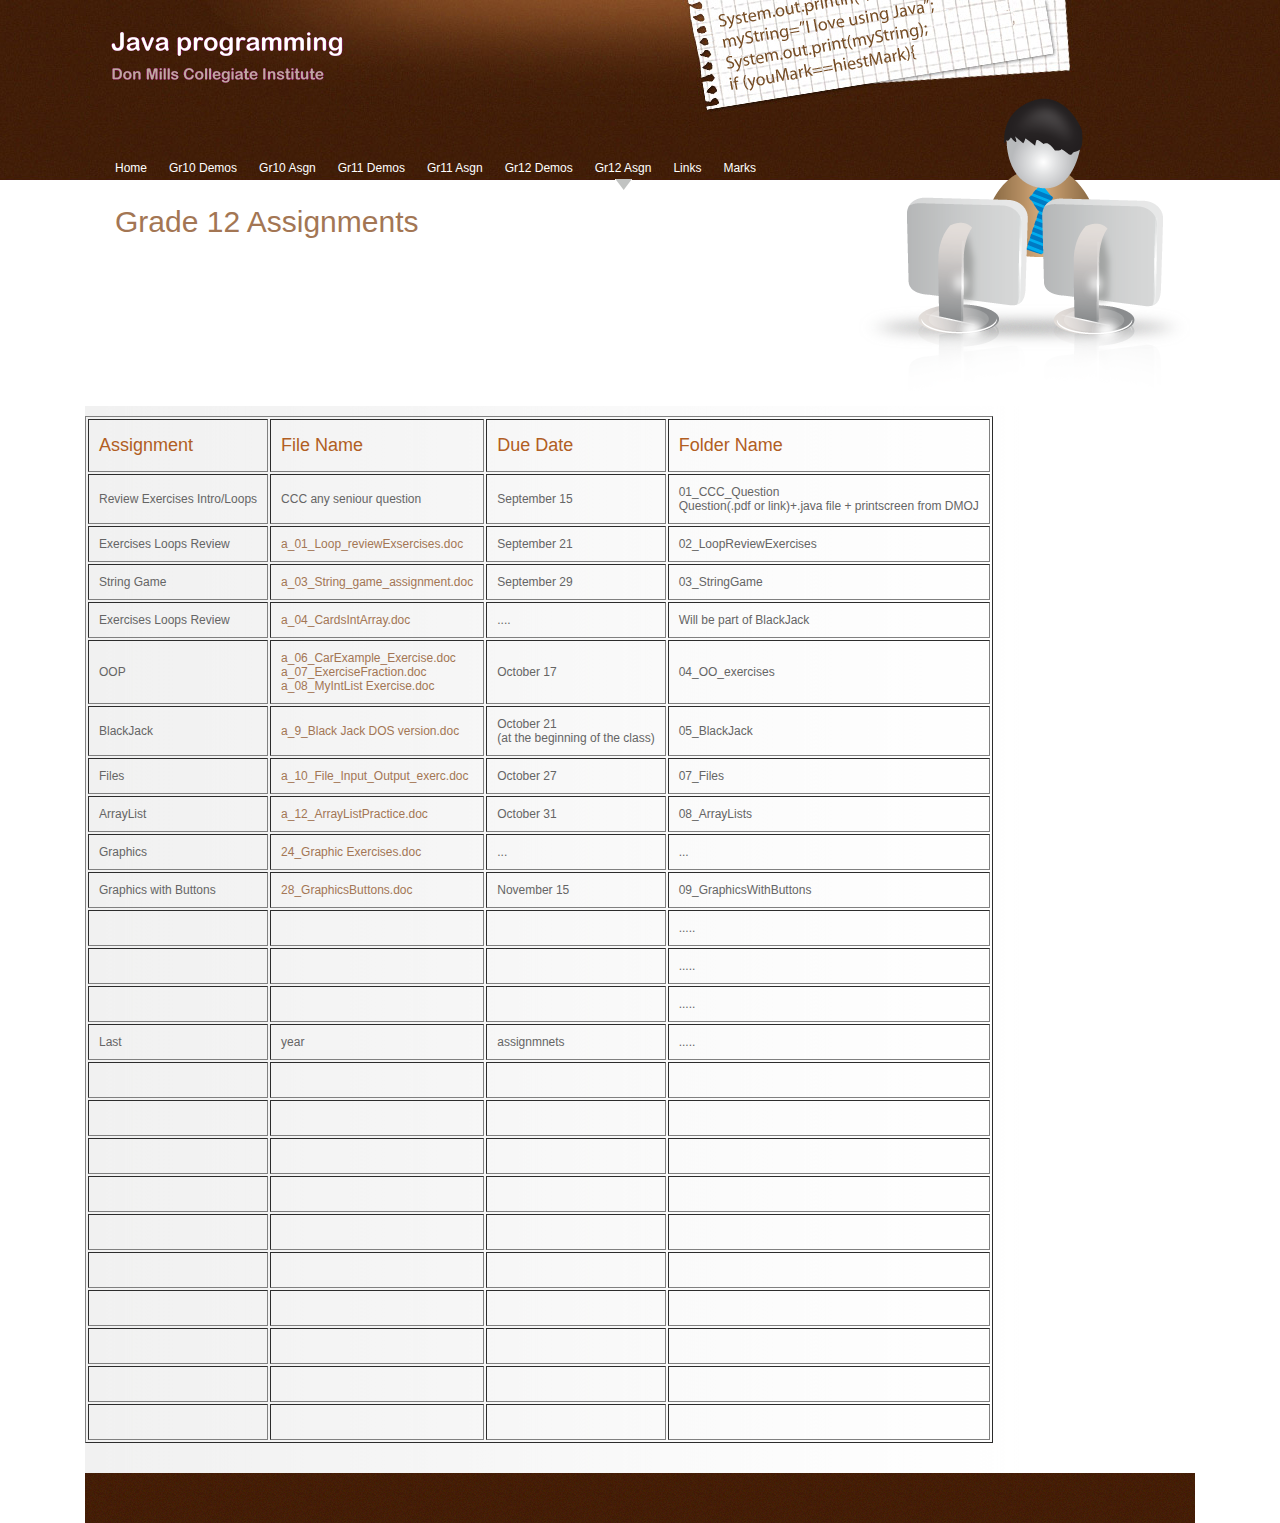
<file: Gr12Assgn.html>
<!DOCTYPE html PUBLIC "-//W3C//DTD XHTML 1.0 Transitional//EN" "http://www.w3.org/TR/xhtml1/DTD/xhtml1-transitional.dtd">
<html xmlns="http://www.w3.org/1999/xhtml">
<head>
<meta http-equiv="Content-Type" content="text/html; charset=windows-1252" />
<title>Ms Strelkovska's java webpage</title>
<link rel="stylesheet" type="text/css" href="style.css" />
 
	<script type="text/javascript" src="css/unitpngfix.js"></script>
	
	<script src="css/jquery.js" type="text/javascript"></script>
		
	<script type="text/javascript" src="css/IncludeTogle.js"></script>
 
</head>
<body>
 
<div class="wrap">
 
    	<div class="logo"><a href="index.html"><img src="images/logo1.gif" alt="" title="" border="0" /></a></div>
        
        <div id="menu">
            <ul>                                                                       
            <li><a href="index.html">Home</a></li>
			<li><a href="gr10Demos.html">Gr10 Demos</a></li>
            <li><a href="Gr10Assgn.html">Gr10 Asgn</a></li>
            <li><a href="gr11Demos.html">Gr11 Demos</a></li>
            <li><a href="Gr11Assgn.html">Gr11 Asgn</a></li>
            <li><a href="gr12Demos.html">Gr12 Demos</a></li>
            <li   class="selected"><a href="#">Gr12 Asgn</a></li>
            <li><a href="MyLinks.html">Links</a></li>
			<li><a href="Marks.html">Marks</a></li>
            </ul>
        </div>
           
    <div class="user_icon"><img src="images/user.png" alt="" title="" border="0"/></div>

 
	<div class="welcome_block">	
	<h1>Grade 12 Assignments</h1> 
	</div>
  
    <div class="main_content3"><div class="about">
	<table border="1" cellpadding="10">
					<tr><td><h2>Assignment</h2></td>
					<td><h2>File Name</h2></td>
					<td><h2>Due Date</h2></td>
					<td><h2>Folder Name</h2></td>
					</tr><!--
					<tr><td>Review Exercises Intro/Loops</td>
					<td>DMOJ:<br><a  target="_blank" href="http://www.dmoj.ca/problem/ccc04j1"><u>Squares</u></a><br>
					<a  target="_blank" href="http://www.dmoj.ca/problem/dmopc14c1p2"><u>Tiles</u></a>
					</td>
					<td>February 4</td><td>01_DMOJ_Squares_Tiles<br>Just a printscreen</td>
					</tr>-->
					<tr><td>Review Exercises Intro/Loops</td>
					<td>CCC any seniour question</td>
					<td>September 15</td><td>01_CCC_Question<br>Question(.pdf or link)+.java file + printscreen from DMOJ</td>
					</tr>
					<tr><td>Exercises Loops Review</td>
					<td><a  target="_blank" href="assgn12/a_01_Loop_reviewExsercises.doc">a_01_Loop_reviewExsercises.doc</a></td>
					<td>September 21</td><td>02_LoopReviewExercises</td>	</tr>
					
					<tr><td>String Game</td>
					<td><a  target="_blank" href="assgn12/a_03_String_game_assignment">a_03_String_game_assignment.doc</a></td>
					<td>September 29</td><td>03_StringGame</td>	</tr>
					
					<tr><td>Exercises Loops Review</td>
					<td><a  target="_blank" href="assgn12/06_CardsIntArray.doc">a_04_CardsIntArray.doc</a></td>
					<td>....</td><td>Will be part of BlackJack</td>	</tr>
					
					<tr><td>OOP</td>
					<td><a  target="_blank" href="assgn12/a_06_CarExample_Exercise.doc">a_06_CarExample_Exercise.doc</a><br>
					<a  target="_blank" href="assgn12/a_07_ExerciseFraction.doc">a_07_ExerciseFraction.doc</a><br>
					<a  target="_blank" href="assgn12/a_08_MyIntList Exercise.doc">
					
				a_08_MyIntList Exercise.doc
					</a></td>
					<td>October 17</td><td>04_OO_exercises</td>	</tr>
					
					<tr><td>BlackJack</td>
					<td><a  target="_blank" href="assgn12/a_23_Black Jack DOS version.doc">a_9_Black Jack DOS version.doc</a> 
					</td><td>October 21<br>(at the beginning of the class)</td><td>05_BlackJack</td>
					</tr>
					<tr><td>Files</td>
					<td><a  target="_blank" href="assgn12/a_10_File_Input_Output_exerc.doc">a_10_File_Input_Output_exerc.doc</a> 
					</td><td>October 27</td><td>07_Files</td>
					</tr>
					<tr><td>ArrayList</td>
					<td><a  target="_blank" href="assgn12/25_ArrayListPractice.doc">a_12_ArrayListPractice.doc</a> 
					</td><td>October 31</td><td>08_ArrayLists</td>
					</tr>
					<tr><td>Graphics </td>
					<td><a  target="_blank" href="assgn12/24_Graphic Exercises.doc">24_Graphic Exercises.doc</a> 
					</td><td>...</td><td>...</td>
					</tr>
					<tr><td>Graphics with Buttons</td>
					<td><a  target="_blank" href="assgn12/28_GraphicsButtons.doc">28_GraphicsButtons.doc</a> 
					</td><td>November 15</td><td>09_GraphicsWithButtons</td>
					</tr>
					<tr><td>&nbsp;</td>
					<td>&nbsp;</td>
					<td>&nbsp;</td>
					<td>.....</td>
					</tr>
					<tr><td>&nbsp;</td>
					<td>&nbsp;</td>
					<td>&nbsp;</td>
					<td>.....</td>
					</tr>
					<tr><td>&nbsp;</td>
					<td>&nbsp;</td>
					<td>&nbsp;</td>
					<td>.....</td>
					</tr>
					<tr><td>Last</td>
					<td>year</td>
					<td>assignmnets</td>
					<td>.....</td>
					</tr>
		<!--			
					
					<tr><td>02_LoopReviewExercises</td>
					<td><a  target="_blank" href="assgn12/a_03_Loop Exercises.doc">a_03_Loop Exercises.doc</a></td>
					<td>September 9</td>
					</tr>
					
					<tr><td>File IO/Strings</td>
					<td><a  target="_blank" href="assgn12/a03_Doublets_game.doc">03_Doublets_game.doc</a></td>
					<td>February 12</td><td>03_Doublets_game</td>
					</tr>
					<tr><td>File IO</td>
					<td><a  target="_blank" href="assgn12/04_ReviewArrays_SortingExercise.doc">04_ReviewArrays_SortingExercise.doc</a> <br>
					<a  target="_blank" href="assgn12/05_JOptionPanePractice.doc">05_JOptionPanePractice.doc</a></td>
					<td>February 19</td><td>04_05_ArraysJOptionPane</td>
					</tr>
					<tr><td>File IO</td>
					<td><a  target="_blank" href="assgn12/06_CardsIntArray.doc">06_CardsIntArray.doc</a></td>
					<td>February 24</td><td>06_Cards_Array</td>
					</tr>
					<tr><td>File IO HighScore</td>
					<td><a  target="_blank" href="assgn12/07_HighScoreExercise.doc">07_HighScoreExercise.doc</a> </td>
					<td>February 26</td><td>07_HighScore</td>
					</tr>
					<tr><td>BlackJack</td>
					<td><a  target="_blank" href="assgn12/a_23_Black Jack DOS version.doc">11_Black Jack DOS version.doc</a> 
					</td><td>March 30<br>(at the beginning of the class)</td><td>10_BlackJack</td>
					</tr>
					<tr><td>Fraction</td>
					<td><a  target="_blank" href="assgn12/24_Fraction.doc">24_Fraction.doc</a> 
					</td><td>March 31</td><td>11_Fraction</td>
					</tr>
					<tr><td>Word Count</td>
					<td><a  target="_blank" href="assgn12/25_ArrayListPractice.doc">25_ArrayListPractice.doc question #1 only</a> 
					</td><td>April 1</td><td>-</td>
					</tr>
					<tr><td>Word Count</td>
					<td><a  target="_blank" href="assgn12/25_ArrayListPractice.doc">25_ArrayListPractice.doc question #1 and #2</a> 
					</td><td>April 2</td><td>12_WordCount</td>
					</tr>
					<tr><td>Graphic Exercises</td>
					<td><a  target="_blank" href="assgn12/29_Graphic Exercises.doc">29_Graphic Exercises.doc</a> 
					</td><td>April 8</td><td>13_GraphicExercises</td>
					</tr>
					<tr><td>Layout Exercises</td>
					<td><a  target="_blank" href="assgn12/31_LayoutExercises.doc">31_LayoutExercises.doc</a> 
					</td><td>April 9 at the end of the class</td><td>14_LayoutExercises</td>
					</tr>
					<tr><td>Action Events Exercises</td>
					<td>Add functionality to Question 1B.Counter and 3.Calculator from 31_LayoutExercises.doc</a> 
					</td><td>April 14</td><td>15_ActionListener</td>
					</tr>
					<tr><td>Lines. Mouse Events</td>
					<td><a  target="_blank" href="assgn12/35_MouseEvents_exercise.doc">35_MouseEvents_exercise.doc</a> 
					</td><td>April 24</td><td>16_Lines</td>
					</tr>
					<tr><td>Map Editor</td>
					<td><a  target="_blank" href="assgn12/36_MapEditor_assignment.doc">36_MapEditor_assignment.doc</a> 
					</td><td>May 1</td><td>17_MapEditor</td>
					</tr>
					<tr><td>Recursion:Coding Bat </td>
					<td> 5 simple and 2 hard recursion questions from<a  target="_blank" href="http://codingbat.com/java">CodingBat.com</a> 
					</td><td>May 6</td><td>18_RecursionCodingBat</td>
					</tr>
					<tr><td>Recursion: Snowflake Tree</td>
					<td><a  target="_blank" href="assgn12/a_39_Recursion_2_ShowFlake_Tree.doc">a_39_Recursion_2_ShowFlake_Tree.doc</a> 
					</td><td>May 13</td><td>19_SnowFlakes</td>
					</tr>
					<tr><td>Recursion: the rest of exercises</td>
					<td><a  target="_blank" href="https://dmoj.ca/problem/ecoo15r1p4">Neanderthal Numbers</a> <br>
					<a  target="_blank" href="https://dmoj.ca/problem/ics4p1">Word Scrambler</a> <br>
					<a  target="_blank" href="assgn12/a_42_Tower_SierpinskiExercise.doc">Merge sort, Tower of Hanoi, Triangle</a> <br>
					</td><td>May 19</td><td>20_RecursionPractice</td>
					</tr>
					<tr><td>&nbsp; </td>
					<td>&nbsp; </td>
					<td>&nbsp; </td><td>&nbsp; </td>
					</tr>
					<tr><td>&nbsp; </td>
					<td>&nbsp; </td>
					<td>&nbsp; </td><td>&nbsp; </td>
					</tr>
					<tr><td><b>Old Old </b></td>
					<td><b>assignments </b></td>
					<td>---------- </td><td>------------ </td>
					</tr>
					
					
					
					
					<tr><td>File IO</td>
					<td>05_InputOtputExercises.doc <br>06_JOptionPanePractice.doc</td>
					<td>September 19</td><td>03_HTML_email_binary</td>
					</tr>
					
	                <tr><td>Practice test</td>
					<td><a  target="_blank" href="assgn12/a_05_ICS4U_Test1_Practice.doc">a_05_ICS4U_Test1_Practice.doc</a></td>
					<td>...</td><td>...</td>
					</tr>
                    
				
					<tr><td>Car Objects</td>
					<td><a  target="_blank" href="assgn12/a_17_CarExample_Exercise.doc">a_17_CarExample_Exercise.doc</a></td>
					<td>September 24</td><td>04_Car</td>
					</tr>
					
					<tr><td>Circle</td>
					<td>Booklet pages 92 and 94 Exc: Circle 1of4, Circle 2of4 </td>
					<td>September 24</td><td>...</td>
					</tr>
					
					<tr><td>Fraction</td>
					<td>Booklet p. 99 Exc. 6.8 #1,2,3 </td>
					<td>March 6</td><td>a_09_Fraction</td>
					</tr>
					
					<tr><td>Overloading Methods and Constructors exercise</td>
					<td><a  target="_blank" href="assgn12/a_20_Overloading Methods and Constructors exercise.doc">a_20_Overloading Methods and Constructors exercise.doc</a></td>
					<td>March 17</td><td>a_10_Person_or_courseClasses</td>
					</tr>
					<tr><td>Baccarat Game</td>
					<td><a  target="_blank" href="assgn12/a_25_BaccaratGame.doc">a_25_BaccaratGame.doc</a></td>
					<td>March 20</td><td>a_12_Baccarat</td>
					</tr>
					<tr><td>Graphics</td>
					<td><a  target="_blank" href="assgn12/28_Graphic Exercises.doc">28_Graphic Exercises.doc</a></td>
					<td>March 25</td><td>...</td>
					</tr>
					<tr><td>MovingBallsStars with buttons and bg</td>
					<td><a  target="_blank" href="assgn12/a_36_MovingBallsStart_buttons_bg.doc">a_36_MovingBallsStart_buttons_bg.doc</a></td>
					<td>April 7</td><td>a_15_MovingBallsStars_btn_bg</td>
					</tr>
					<tr><td>MovingBallsStars with Mouse Listener</td>
					<td><a  target="_blank" href="assgn12/a_40_Mouse ListenerExercise.doc">a_40_Mouse ListenerExercise.doc</a></td>
					<td>April 14</td><td>a_16_MovingBallsMouseListener</td>
					</tr>
					<tr><td>2048 Game</td>
					<td><a  target="_blank" href="assgn12/a_42_2048 GAME.doc">a_42_2048 GAME.doc</a></td>
					<td>April 29</td><td>a_17_Game2048</td>
					</tr>
					<tr><td>Snowflake and Tree</td>
					<td><a  target="_blank" href="assgn12/a_46_Recursion_3Tower_Sierpinski.doc">a_46_Recursion_3Tower_Sierpinski.doc</a></td>
					<td>May 8</td><td>a_18_Recursion_Snowfl_tree_maze_Codebat1_MergeSort</td>
					</tr>
					<tr><td>Maze and FloodFill</td>
					<td>use posted java files to count blobs, solve maze and flood fill</a></td>
					<td>May 9</td><td>a_18_Recursion_Snowfl_tree_maze_Codebat1_MergeSort</td>
					</tr>
					<tr><td>maze_Codebat1_MergeSort</td>
					<td><a  target="_blank" href="assgn12/a_47_Recursion_practice_2.doc">a_47_Recursion_practice_2.doc</a></td>
					<td>May 13</td><td>a_18_Recursion_Snowfl_tree_maze_Codebat1_MergeSort</td>
					</tr>
					<tr><td>codebat2 and Scrambler</td>
					<td>codebat recursion_2 2 questions and <a  target="_blank" href="assgn12/a_48_Word Scrambler.doc">a_48_Word Scrambler.doc</a></td>
					<td>May 14</td><td>a_19_Recursion_codebat2_scramble</td>
					</tr>
					
					<tr><td>Exercises set2 Loops</td>
					<td><a  target="_blank" href="assgn12/a_03_Loop Exercises.doc">a_03_Loop Exercises.doc</a></td>
					<td>September 9</td>
					</tr>
					<tr><td>Exercises set3 Loops again</td><td><a  target="_blank" href="assgn12/a_06_Loop_reviewExsercises2.doc">a_06_Loop_reviewExsercises2.doc</a></td><td>September 11</td>	</tr>
					<tr><td>Array practice Cards</td><td><a  target="_blank" href="assgn12/a_08_Arraypractice_cards.doc">a_08_Arraypractice_cards.doc</a></td><td>September 16</td>	</tr>
					
					
					<tr><td>String Game</td><td><a  target="_blank" href="assgn12/a_09_String_game_assignment.doc">a_09_String_game_assignment.doc</a></td><td>September 19</td>	</tr>
					<tr><td>Black Jack</td><td><a  target="_blank" href="assgn12/a_23_Black Jack DOS version.doc">a_10_Black Jack DOS version.doc</a> 
					</td><td>October 9</td>	</tr>
					
					<tr><td>2D array practice</td><td><a  target="_blank" href="assgn12/a_11_Practice2DArray.doc">a_11_Practice2DArray.doc</a></td><td>February 20</td>	</tr>
					
					<tr><td>Array Exercises</td><td><a  target="_blank" href="assgn12/a_12_Array_Practice_Sudoku Checker.doc">a_12_Array_Practice_Sudoku Checker.doc</a> <br>or<br> 
					  <a target="_blank" href="assgn12/a_13_ArrayPractice_dwite_2006_2.pdf">a_13_ArrayPractice_dwite_2006_2.pdf</a>
					</td><td>February 22</td>	</tr>
					<tr><td>Classes/Objects Exercises</td><td><a  target="_blank" href="assgn12/a_16_Creating objects Exercise.doc">a_16_Creating objects Exercise.doc</a> 
					</td><td>March 1</td>	</tr>
					<tr><td>Classes/Objects Exercises 2</td><td><a  target="_blank" href="assgn12/a_17_Creating objects ExercisePart 2.doc">a_17_Creating objects ExercisePart 2.doc</a> 
					</td><td>March 1</td>	</tr>
					<tr><td>Overloading / static Exercises</td><td><a  target="_blank" href="assgn12/a_20_Overloading Methods and Constructors exercise.doc">a_20_Overloading Methods and Constructors exercise.doc</a> 
					</td><td>March 4</td>	</tr>
					<tr><td>Card Practice</td><td><a  target="_blank" href="assgn12/a_22_CardPractice.doc">a_22_CardPractice.doc</a> 
					</td><td>March 6</td>	</tr>
					<tr><td>Black Jack</td><td><a  target="_blank" href="assgn12/a_23_Black Jack DOS version.doc">a_23_Black Jack DOS version.doc</a> 
					</td><td>March 20</td>	</tr>
					<tr><td>Fraction</td><td>booklet exc.6.8(2 and 3) 
					</td><td>March 20</td>	</tr>
					<tr><td>Brick Breaker</td><td><a  target="_blank" href="assgn12/a_38_Brick Breaker Game.doc">a_38_Brick Breaker Game.doc</a>  
					</td><td>April 8</td>	</tr>-->
					<tr><td>&nbsp;</td><td>&nbsp;</td><td>&nbsp;</td><td>&nbsp;</td>	</tr>
					<tr><td>&nbsp;</td><td>&nbsp;</td><td>&nbsp;</td><td>&nbsp;</td>	</tr>
					<tr><td>&nbsp;</td><td>&nbsp;</td><td>&nbsp;</td><td>&nbsp;</td>	</tr>
					<tr><td>&nbsp;</td><td>&nbsp;</td><td>&nbsp;</td><td>&nbsp;</td>	</tr>
					<tr><td>&nbsp;</td><td>&nbsp;</td><td>&nbsp;</td><td>&nbsp;</td>	</tr>
					<tr><td>&nbsp;</td><td>&nbsp;</td><td>&nbsp;</td><td>&nbsp;</td>	</tr>
					<tr><td>&nbsp;</td><td>&nbsp;</td><td>&nbsp;</td><td>&nbsp;</td>	</tr>
					<tr><td>&nbsp;</td><td>&nbsp;</td><td>&nbsp;</td><td>&nbsp;</td>	</tr>
					<tr><td>&nbsp;</td><td>&nbsp;</td><td>&nbsp;</td><td>&nbsp;</td>	</tr>
					<tr><td>&nbsp;</td><td>&nbsp;</td><td>&nbsp;</td><td>&nbsp;</td>	</tr>
					</table>
					
					
					
					
					</div> 
 
            <div class="right_content">

            </div>
            
            
            <div class="clear"></div>
    </div><!--End of main_content-->
<div class="footer">

 <span class="brown">
  <p></p>
 </span>
</div><!--End of footer-->
 
 
 
</body>
</html>
</file>
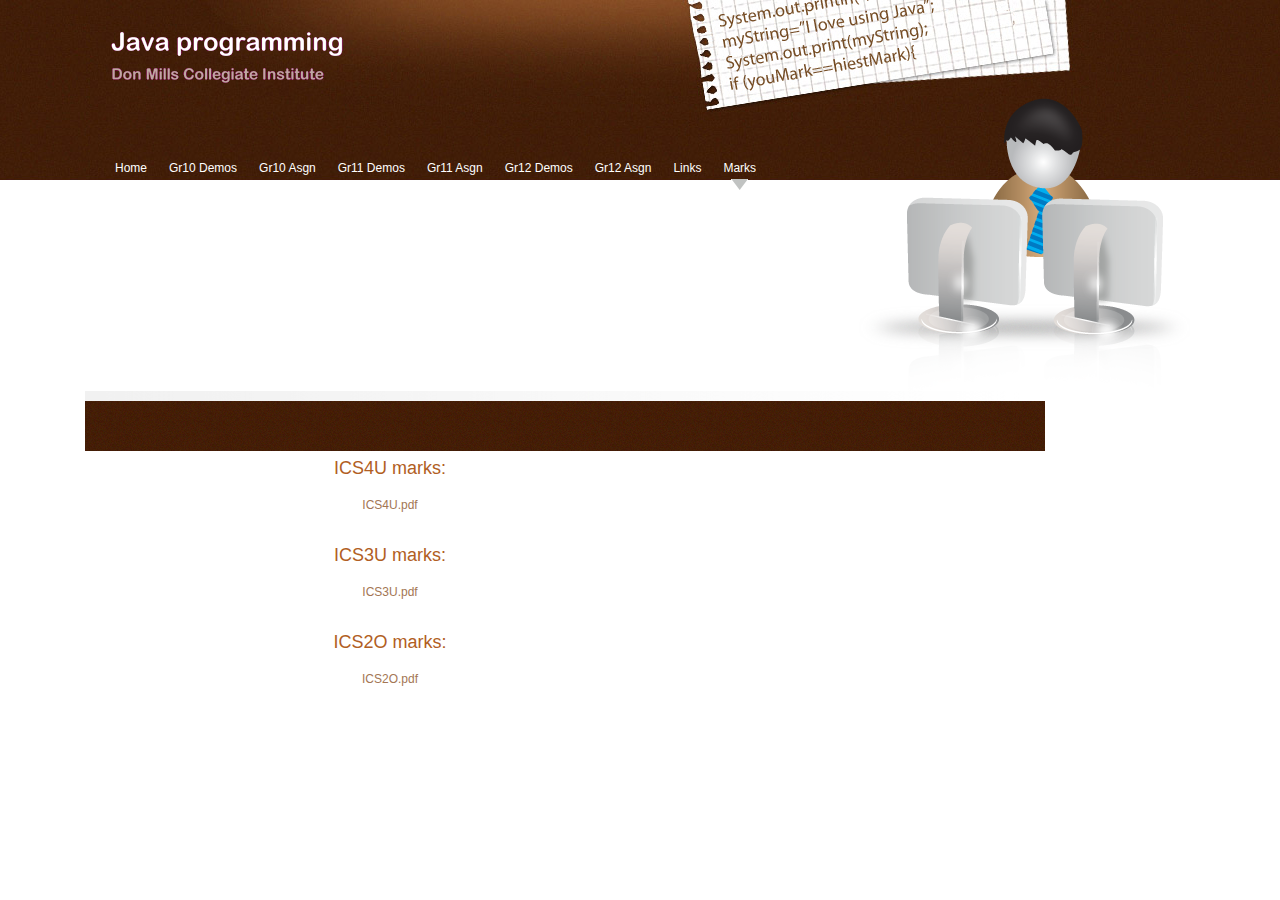
<file: Marks.html>
<!DOCTYPE html PUBLIC "-//W3C//DTD XHTML 1.0 Transitional//EN" "http://www.w3.org/TR/xhtml1/DTD/xhtml1-transitional.dtd">
<html xmlns="http://www.w3.org/1999/xhtml">
<head>
<meta http-equiv="Content-Type" content="text/html; charset=windows-1252" />
<title>Ms Strelkovska's java webpage</title>
<link rel="stylesheet" type="text/css" href="style.css" />
 
	<script type="text/javascript" src="css/unitpngfix.js"></script>
	
	<script src="css/jquery.js" type="text/javascript"></script>
		
	<script type="text/javascript" src="css/IncludeTogle.js"></script>
 
</head>
<body>
 
<div class="wrap">
 
    	<div class="logo"><a href="index.html"><img src="images/logo1.gif" alt="" title="" border="0" /></a></div>
        
        <div id="menu">
            <ul>                                                                       
            <li><a href="index.html">Home</a></li>
			<li><a href="gr10Demos.html">Gr10 Demos</a></li>
            <li><a href="Gr10Assgn.html">Gr10 Asgn</a></li>
            <li><a href="gr11Demos.html">Gr11 Demos</a></li>
            <li><a href="Gr11Assgn.html">Gr11 Asgn</a></li>
            <li><a href="gr12Demos.html">Gr12 Demos</a></li>
            <li><a href="Gr12Assgn.html">Gr12 Asgn</a></li>
            <li><a href="MyLinks.html">Links</a></li>
			 <li class="selected"><a href="#">Marks</a></li>
            </ul>
        </div>
           
    <div class="user_icon"><img src="images/user.png" alt="" title="" border="0"/></div>
     <div class="main_content3"><div class="about">
	<div class="welcome_block">	
	<center>
	<br><br><br>
	<h2>ICS4U marks:</h2><br>
	<a  target="_blank" href="marks/ICS4U.pdf">ICS4U.pdf</a><br><br><br>
	<h2>ICS3U marks:</h2><br>
	<a  target ="_blank" href="marks/ICS3U.pdf">ICS3U.pdf</a><br><br><br>
	<h2>ICS2O marks:</h2><br>
	<a  target="_blank" href="marks/ICS2O.pdf">ICS2O.pdf</a><br><br><br>
	</center>
	</div>
  

 
<div class="footer">
&nbsp;
 <span class="brown">
  <p>&nbsp;</p>
 </span>
 &nbsp;
</div><!--End of footer-->
 
 
 &nbsp;
</body>
</html>
</file>
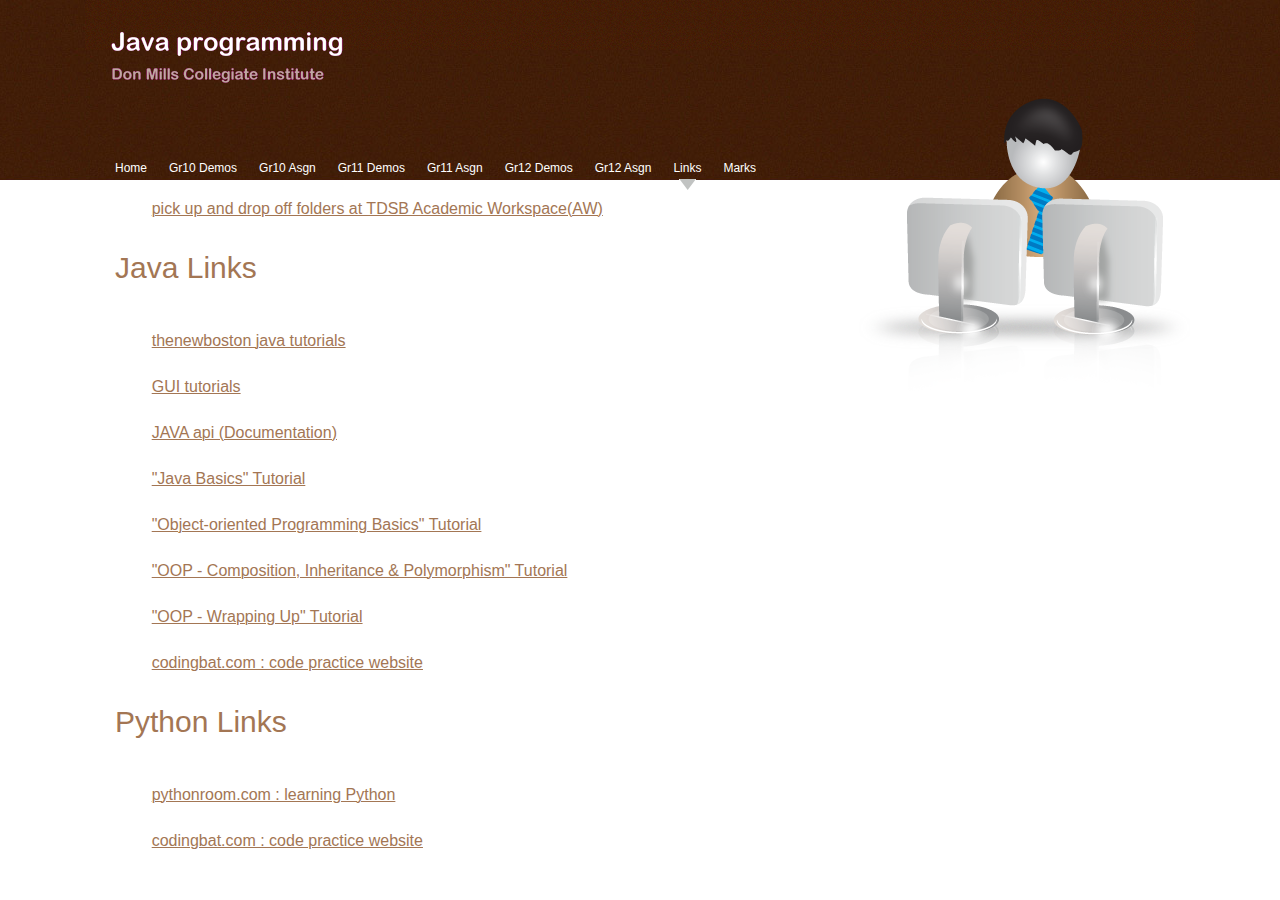
<file: MyLinks.html>
<!DOCTYPE html PUBLIC "-//W3C//DTD XHTML 1.0 Transitional//EN" "http://www.w3.org/TR/xhtml1/DTD/xhtml1-transitional.dtd">
<html xmlns="http://www.w3.org/1999/xhtml">
<head>
<meta http-equiv="Content-Type" content="text/html; charset=windows-1252" />
<title>Ms Strelkovska's java webpage</title>
<link rel="stylesheet" type="text/css" href="style.css" />
 
	<script type="text/javascript" src="css/unitpngfix.js"></script>
	
	<script src="css/jquery.js" type="text/javascript"></script>
		
	<script type="text/javascript" src="css/IncludeTogle.js"></script>
 
</head>
<body>
 
<div class="wrap">
 
    	<div class="logo"><a href="index.html"><img src="images/logo1.gif" alt="" title="" border="0" /></a></div>
        
        <div id="menu">
            <ul>                                                                       
            <li><a href="index.html">Home</a></li>
			<li><a href="gr10Demos.html">Gr10 Demos</a></li>
            <li><a href="Gr10Assgn.html">Gr10 Asgn</a></li>
            <li><a href="gr11Demos.html">Gr11 Demos</a></li>
            <li><a href="Gr11Assgn.html">Gr11 Asgn</a></li>
            <li><a href="gr12Demos.html">Gr12 Demos</a></li>
            <li><a href="Gr12Assgn.html">Gr12 Asgn</a></li>
            <li class="selected"><a href="#">Links</a></li>
			<li><a href="Marks.html">Marks</a></li>
            </ul>
        </div>
           
    <div class="user_icon"><img src="images/user.png" alt="" title="" border="0"/></div>
 
	<div class="welcome_block">	
	<!--img src="images/UnderConstruction.jpg"-->

 &nbsp;&nbsp;&nbsp;&nbsp;&nbsp;&nbsp;&nbsp;&nbsp;&nbsp;&nbsp;
 <a target="_blank" href="http://aw.tdsb.on.ca/sites/er15/donmillsci/Documents.aspx">
<u><font size="3">pick up and drop off folders at TDSB Academic Workspace(AW)</font></u></a> 
<br><br><br>

	<h1>Java Links</h1> 

<br><br><br>
&nbsp;&nbsp;&nbsp;&nbsp;&nbsp;&nbsp;&nbsp;&nbsp;&nbsp;&nbsp;
<a target="_blank" href="http://thenewboston.org/list.php?cat=31">
<u><font size="3">thenewboston java tutorials</font></u></a> 
<br><br><br>
&nbsp;&nbsp;&nbsp;&nbsp;&nbsp;&nbsp;&nbsp;&nbsp;&nbsp;&nbsp;
<a target="_blank" href="http://chortle.ccsu.edu/java5/index.html#56">
<u><font size="3">GUI tutorials</font></u></a> 
<br><br><br>
&nbsp;&nbsp;&nbsp;&nbsp;&nbsp;&nbsp;&nbsp;&nbsp;&nbsp;&nbsp;
<a target="_blank" href="http://docs.oracle.com/javase/7/docs/api/">
<u><font size="3">JAVA api (Documentation)</font></u></a> 
<br><br><br>
&nbsp;&nbsp;&nbsp;&nbsp;&nbsp;&nbsp;&nbsp;&nbsp;&nbsp;&nbsp;
<a target="_blank" href="http://www.ntu.edu.sg/home/ehchua/programming/java/J2_Basics.html">
<u><font size="3">"Java Basics" Tutorial</font></u></a> 
<br><br><br>
&nbsp;&nbsp;&nbsp;&nbsp;&nbsp;&nbsp;&nbsp;&nbsp;&nbsp;&nbsp;
<a target="_blank" href="http://www.ntu.edu.sg/home/ehchua/programming/java/J3a_OOPBasics.html">
<u><font size="3">"Object-oriented Programming Basics" Tutorial</font></u></a> 
<br><br><br>
&nbsp;&nbsp;&nbsp;&nbsp;&nbsp;&nbsp;&nbsp;&nbsp;&nbsp;&nbsp;
<a target="_blank" href="http://www.ntu.edu.sg/home/ehchua/programming/java/J3b_OOPInheritancePolymorphism.html">
<u><font size="3">"OOP - Composition, Inheritance & Polymorphism" Tutorial</font></u></a> 
<br><br><br>
&nbsp;&nbsp;&nbsp;&nbsp;&nbsp;&nbsp;&nbsp;&nbsp;&nbsp;&nbsp;
<a target="_blank" href="http://www.ntu.edu.sg/home/ehchua/programming/java/J3c_OOPWrappingUp.html">
<u><font size="3">"OOP - Wrapping Up" Tutorial</font></u></a> 
<br><br><br>
&nbsp;&nbsp;&nbsp;&nbsp;&nbsp;&nbsp;&nbsp;&nbsp;&nbsp;&nbsp;
<a target="_blank" href="http://codingbat.com/">
<u><font size="3">codingbat.com : code practice website</font></u></a> 
<br><br><br>
<h1>Python Links</h1>
<br><br><br>
&nbsp;&nbsp;&nbsp;&nbsp;&nbsp;&nbsp;&nbsp;&nbsp;&nbsp;&nbsp;
<a target="_blank" href="https://pythonroom.com/book/learn">
<u><font size="3">pythonroom.com : learning Python </font></u></a> 
<br><br><br>
&nbsp;&nbsp;&nbsp;&nbsp;&nbsp;&nbsp;&nbsp;&nbsp;&nbsp;&nbsp;
<a target="_blank" href="http://codingbat.com/python">
<u><font size="3">codingbat.com : code practice website</font></u></a> 
<br><br><br>


	</div>
  

 
<div class="footer">

 <span class="brown">
  <p></p>
 </span>
</div>

<!--End of footer-->
<!--
 <iframe src="https://www.google.com/calendar/embed?src=helen16%40gmail.com&ctz=America/Toronto" style="border: 0" width="800" height="600" frameborder="0" scrolling="no"></iframe>
 -->

</body>
</html>
</file>
<file: style.css>
body
{
background:url(images/bg.jpg) repeat-x top #fff;
font-family:Arial, Helvetica, sans-serif;
padding:0;
font-size:12px;
margin:0px auto auto auto;
color:#656565;
}
a{
color:#a37654;
text-decoration:none;
}
.clear{
clear:both;
}
h1{
color:#a37654;
font-size:30px;
font-weight:normal;
padding:5px 0 5px 0;
margin:0px;
clear:both;
}
h2{
color:#b15e23;
font-size:18px;
font-weight:normal;
padding:5px 0 5px 0;
margin:0px;
clear:both;
}
h3{
color:#3c1f0a;
font-size:14px;
font-weight:bold;
padding:0px 0 2px 0;
margin:0px;
clear:both;
border-bottom:1px dotted #BF8153;
}
h4{
color:#3c1f0a;
font-size:14px;
font-weight:bold;
padding:0px 0 0px 0;
margin:0px;
clear:both;
}
h4 a{
color:#656565;
font-size:12px;
font-weight:plain;
padding:0px 0 0px 0;
margin:0px;
clear:both;
}

p{
padding:5px 0 5px 0;
margin:0px;
text-align:justify;
line-height:20px;
}
/* Browser specific (not valid) styles to make preformatted text wrap */		

pre {
 white-space: pre-wrap;       /* css-3 */
 white-space: -moz-pre-wrap;  /* Mozilla, since 1999 */
 white-space: -pre-wrap;      /* Opera 4-6 */
 white-space: -o-pre-wrap;    /* Opera 7 */
 word-wrap: break-word;       /* Internet Explorer 5.5+ */
}
.wrap{
width:1110px;
margin:auto;
background:url(images/top_bg.jpg) no-repeat center top;
}
.logo{
padding:27px 0 0 25px;
float:left;
}
.hidden {display:none; }
/*-----------------------------menu-------------------*/
#menu{
width:690px;
clear:both;
float:left;
padding:69px 0 0 30px;
margin:0px;
}
#menu ul{
display:block;
list-style:none;
margin:0px;
padding:0px;
}
#menu ul li{
display:inline;
padding:0px;
margin:0px;
}
#menu ul li a{
display:block;
padding:0px 0 15px 0;
margin:0px 22px 0 0;
float:left;
text-decoration:none;
color:#fff;
font-size:12px;
}
#menu ul li.selected a{
display:block;
padding:0px 0 15px 0;
margin:0px 22px 0 0;
float:left;
text-decoration:none;
color:#fff;
font-size:12px;
background:url(images/menu_bullet.gif) no-repeat center bottom;
}
#menu ul li a:hover{
background:url(images/menu_bullet.gif) no-repeat center bottom;
}
/*--------------welcome_block-----------------*/
.welcome_block{
width:550px;
height:206px;
padding:10px 0 0 30px;
float:left;
}
img.request_quote{
float:right;
padding:10px 0 0 0;
}
img.read_more{
float:right;
padding:10px 0 0 0;
}
.user_icon{
float:right;
padding:5px 5px 0 0;
_padding:5px 5px 0 0;
}
/*--------------main_content-----------------*/
.main_content2{
width:960px;
clear:both;
background:url(images/center_bg2.jpg) repeat-y center;
padding:10px 0 30px 0;
}
.main_content{
width:960px;
clear:both;
background:url(images/center_bg.gif) repeat-y center;
padding:10px 0 30px 0;
}
.main_content3{
width:960px;
clear:both;
background:url(images/center_bg3.jpg) repeat-y center;
padding:10px 0 30px 0;
}
.left_content{
width:255px;
float:left;
padding:0px 0 0 30px;
}
.services_block{
width:255px;
float:left;
padding:20px 15px 0 0;
}
.icon_left{
float:left;
width:57px;
}
.services_details{
float:left;
width:185px;
padding:0 0 0 10px;
}

.about{
width:960px;
float:left;
padding:0px 0px 0 0px;
}
img.thumb{
float:left;
padding:10px 20px 0 0;
}



.right_content{
width:140px;
float:right;
padding:0 30px 0 0;
}
.right_content2{
width:580px;
float:right;
padding:0 30px 0 0;
}
.news_block{
width:580px;
clear:both;
padding:15px 0 3px 0;
border-bottom:1px dotted #BF8153;
}
img.project{
float:left;
border:1px solid #BF8153;
margin:10px 10px 0 0;
}
.file {padding      : 4px;
             margin-left  : 1em; 
             border-left  : solid thin;
             border-top   : solid thin;
             border-right : solid;
             border-bottom: solid;
             margin-top   : 0.5em;
             margin-bottom: 0.5em;
             background-color: #FFD;}
.example {padding      : 4px;
             margin-left  : 1em; 
             border-left  : solid thin;
             margin-top   : 0.5em;
             margin-bottom: 0.5em;
             background-color: #FFD;}
.fragment {padding      : 4px;
             margin-left  : 1em;
             border-left  : solid thin;
             margin-top   : 0.5em;
             margin-bottom: 0.5em;
             background-color: #FFD;}
.fragmentBox {padding     : 4px;
             margin-left  : 1em;
             border       : dashed thin;
             background-color: #FFD;}
.example2 {padding      : 4px;
             margin-left  : 0;
             margin-top   : 0.5em;
             margin-bottom: 0.5em;}





/*--------------------footer-------------*/
.footer{
width:100%;
height:50px;
color:#FFFFFF;
background:url(images/footer_bg.gif) repeat;
}
span.brown{
color:#d5a17c;
}
.footer h2{
color:#FFFFFF;
}
.footer_content{
width:960px;
margin:auto;
padding:10px 0px 0 0px;
}

.left_footer_content{
width:315px;
float:left;
padding:0 0 0 30px;
}
.footer_links{
width:195px;
float:left;
padding:0 0 0 30px;
}
.footer_links ul {
list-style:none;
padding:0px 0 0 10px;
margin:0px;
}
.footer_links ul li{
padding:4px 0 4px 0;
margin:0px;
}
.footer_links ul li a{
text-decoration:none;
padding:0 0 0 20px;
font-size:12px;
margin:0px;
color:#d5a17c;
background:url(images/footer_list_bullet.gif) no-repeat left;
}
.footer_links ul li a:hover{
text-decoration:underline;
}
.footer_network{
width:355px;
float:right;
}
.footer_network a{
padding:0 5px 0 0px;
}
img.csstemplatesmarket{
float:left;
clear:both;
padding:30px 0 0 0;
}
</file>
